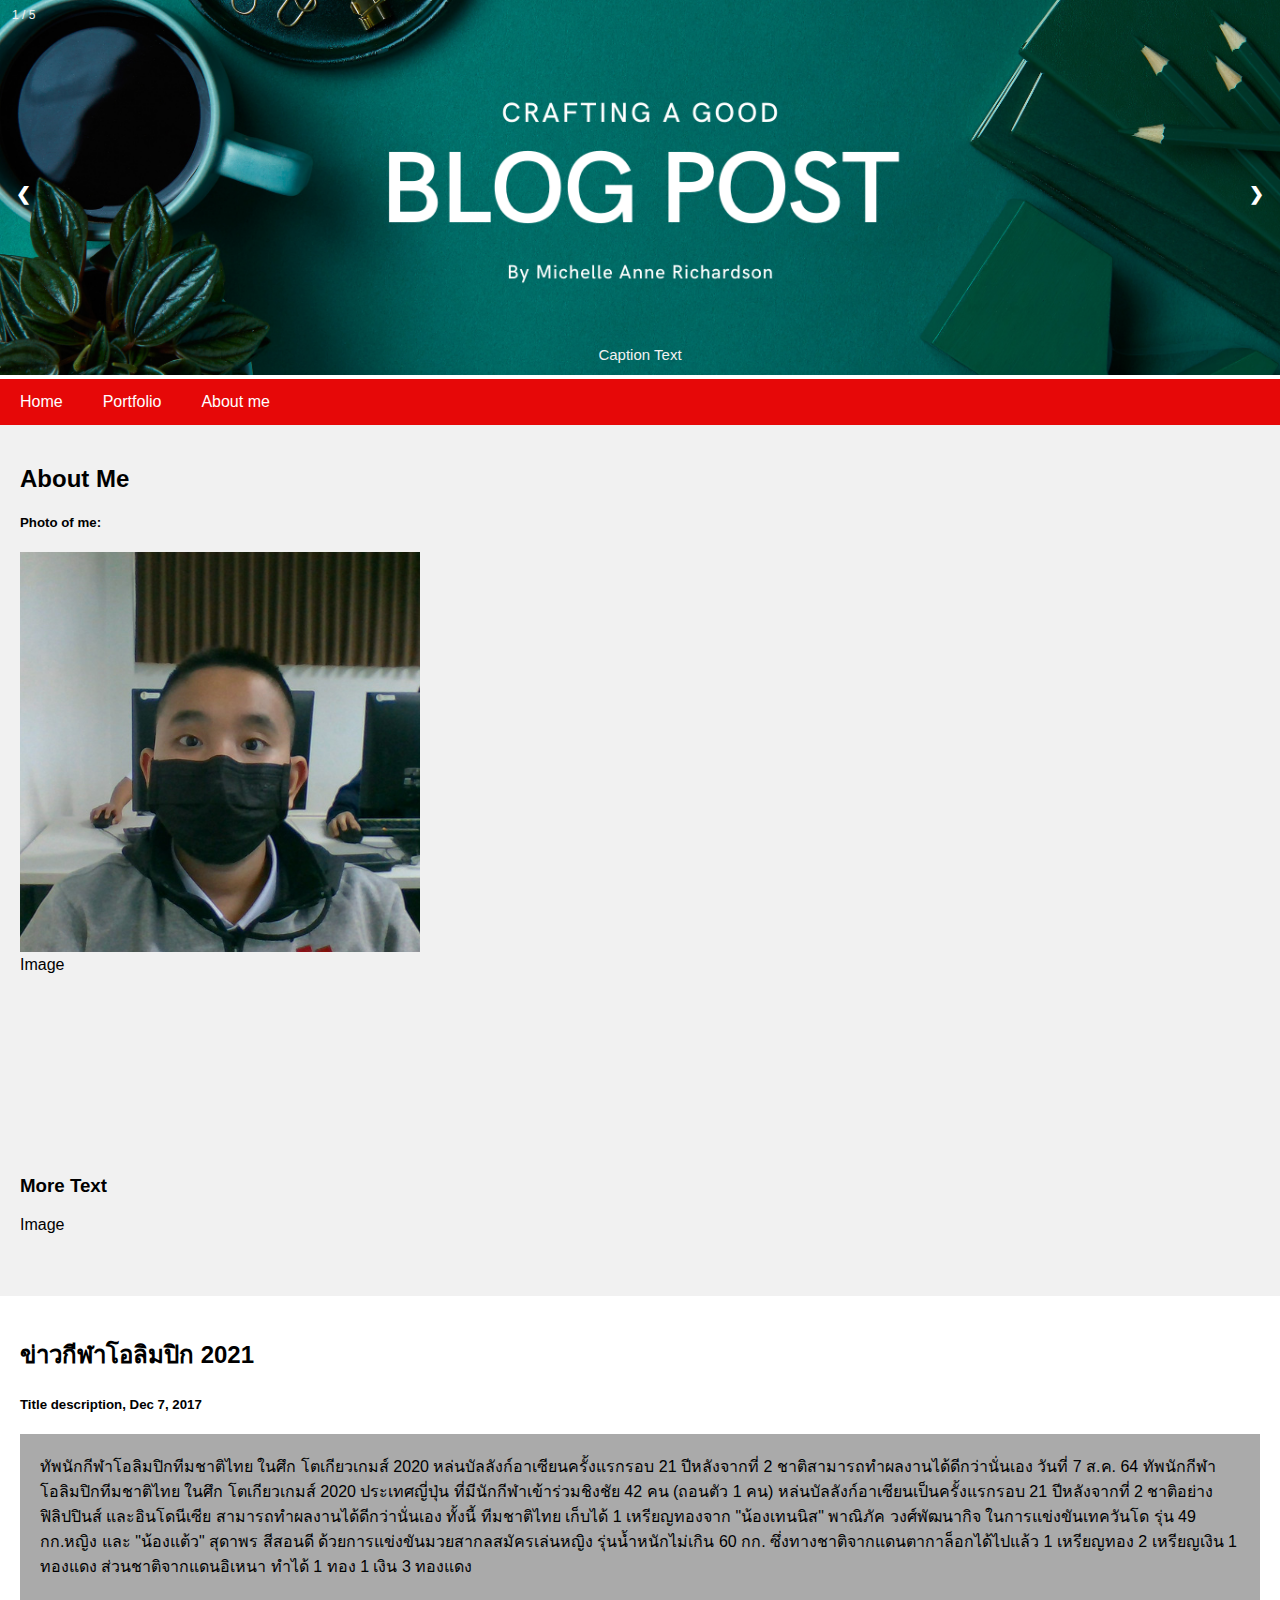
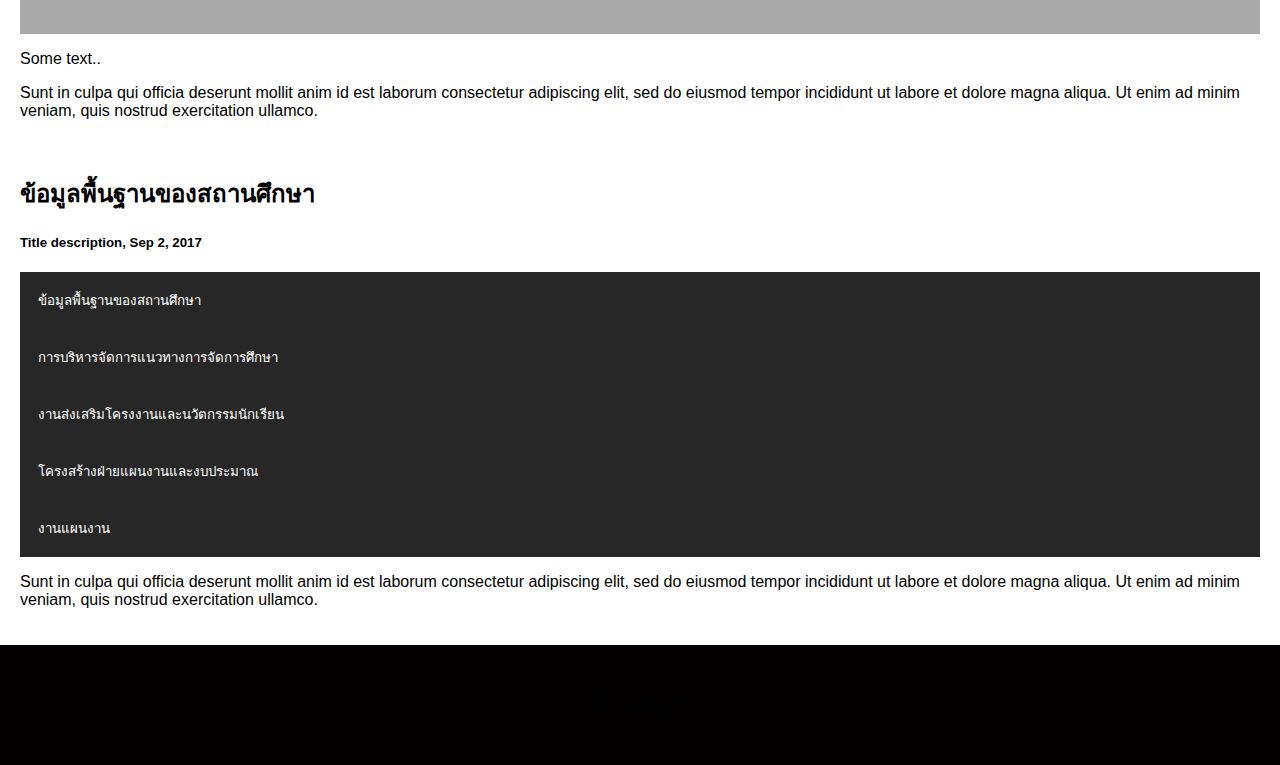
<file: index.html>
<!DOCTYPE html>
<html lang="en">
  <head>
    <title>My web</title>
    <meta charset="UTF-8" />
    <meta name="viewport" content="width=device-width, initial-scale=1" />
    <link rel="stylesheet" href="styles.css" />
    <link rel="accordion" href="Accordion.html"/>
  </head>
  <body>
    <!-- Slideshow container -->
<div class="slideshow-container">

  <!-- Full-width images with number and caption text -->
  <div class="mySlides fade">
    <div class="numbertext">1 / 5</div>
    <img src="images/header1.png" style="width:100%">
    <div class="text">Caption Text</div>
  </div>

  <div class="mySlides fade">
    <div class="numbertext">2 / 5</div>
    <img src="images/header2.png" style="width:100%">
    <div class="text">Caption Two</div>
  </div>

  <div class="mySlides fade">
    <div class="numbertext">3 / 5</div>
    <img src="images/header3.png" style="width:100%">
    <div class="text">Caption Three</div>
  </div>

  <div class="mySlides fade">
    <div class="numbertext">4 / 5</div>
    <img src="images/header4.png" style="width:100%">
    <div class="text">Caption Four</div>
  </div>

  <div class="mySlides fade">
    <div class="numbertext">5 / 5</div>
    <img src="images/header5.png" style="width:100%">
    <div class="text">Caption Five</div>
  </div>

  <!-- Next and previous buttons -->
  <a class="prev" onclick="plusSlides(-1)">&#10094;</a>
  <a class="next" onclick="plusSlides(1)">&#10095;</a>
</div>


<!-- The dots/circles --
<div style="text-align:center">
  <span class="dot" onclick="currentSlide(1)"></span>
  <span class="dot" onclick="currentSlide(2)"></span>
  <span class="dot" onclick="currentSlide(3)"></span>
</div>-->
<!---->
    <div class="navbar">
        <a href="index.html">Home</a>
        <a href="portfolio.html"> Portfolio</a>
        <a href="about.html"> About me</a>
    </div>
    <div class="row">
        <div class="side">
            <h2>About Me</h2>
            <h5>Photo of me:</h5>
            <img src="images/photo.png">
            <div class="about me" style="height:200px;">Image</div>
            <p></p>
            <h3>More Text</h3>
            <p></p>
            <div class="about me" style="height:60px;">Image</div>
        </div>
        <div class="main">
            <h2>ข่าวกีฬาโอลิมปิก 2021</h2>
            <h5>Title description, Dec 7, 2017</h5>
            <div class="fakeimg" style="height:200px;">ทัพนักกีฬาโอลิมปิกทีมชาติไทย ในศึก โตเกียวเกมส์ 2020 หล่นบัลลังก์อาเซียนครั้งแรกรอบ 21 ปีหลังจากที่ 2 ชาติสามารถทำผลงานได้ดีกว่านั่นเอง

              วันที่ 7 ส.ค. 64 ทัพนักกีฬาโอลิมปิกทีมชาติไทย ในศึก โตเกียวเกมส์ 2020 ประเทศญี่ปุ่น ที่มีนักกีฬาเข้าร่วมชิงชัย 42 คน (ถอนตัว 1 คน) หล่นบัลลังก์อาเซียนเป็นครั้งแรกรอบ 21 ปีหลังจากที่ 2 ชาติอย่าง ฟิลิปปินส์ และอินโดนีเซีย สามารถทำผลงานได้ดีกว่านั่นเอง
              
              ทั้งนี้ ทีมชาติไทย เก็บได้ 1 เหรียญทองจาก "น้องเทนนิส" พาณิภัค วงศ์พัฒนากิจ ในการแข่งขันเทควันโด รุ่น 49 กก.หญิง และ "น้องแต้ว" สุดาพร  สีสอนดี ด้วยการแข่งขันมวยสากลสมัครเล่นหญิง รุ่นน้ำหนักไม่เกิน 60 กก. ซึ่งทางชาติจากแดนตากาล็อกได้ไปแล้ว 1 เหรียญทอง 2 เหรียญเงิน 1 ทองแดง ส่วนชาติจากแดนอิเหนา ทำได้ 1 ทอง 1 เงิน 3 ทองแดง</div>
            <p>Some text..</p>
            <p>Sunt in culpa qui officia deserunt mollit anim id est laborum consectetur adipiscing elit, sed do eiusmod tempor incididunt ut labore et dolore magna aliqua. Ut enim ad minim veniam, quis nostrud exercitation ullamco.</p>
            <br>
            <h2>ข้อมูลพื้นฐานของสถานศึกษา</h2>
            <h5>Title description, Sep 2, 2017</h5>
               <!--step 1 add CSS-->
    <button class="accordion">ข้อมูลพื้นฐานของสถานศึกษา</button>
    <div class="panel">
      <p>ข้อมูลทั่วไป</p>

        <p>ที่ตั้ง</p>
        <p></p>โรงเรียนวิทยาศาสตร์จุฬาภรณราชวิทยาลัย พิษณุโลก รหัสโรงเรียน 1065360468 ตั้งอยู่เลขที่ 86 หมู่ที่ 4 ตำบลมะขามสูง อำเภอเมือง จังหวัดพิษณุโลก 65000 โทรศัพท์ 055-245-115 โทรสาร 055-245-115 อีเมล </p>
        <p></p>: pccpl@pccpl.ac.th เว็บไซต์  www.pccpl.ac.th มีพื้นที่ 83 ไร่ 3 งาน 81 ตารางวา เปิดสอนระดับชั้นมัธยมศึกษาปีที่ 1 – 6 เป็นลักษณะโรงเรียนอยู่ประจำทั้งหมด โดยรับนักเรียนจากจังหวัดในเขตพื้นที่บริการ </p>
        <p></p>ได้แก่ จังหวัดพิษณุโลก นครสวรรค์ พิจิตร กำแพงเพชร สุโขทัย เพชรบูรณ์ ตาก และอุตรดิตถ์</p>
        
        <p></p>ประวัติโรงเรียน</p>
        <p></p>โรงเรียนวิทยาศาสตร์จุฬาภรณราชวิทยาลัย พิษณุโลก เดิมชื่อ โรงเรียนจุฬาภรณราชวิทยาลัย พิษณุโลก เป็นโรงเรียนที่ก่อตั้งขึ้นตามโครงการโรงเรียนพระราชดำริและเฉลิมพระเกียรติสมเด็จพระเจ้าลูกเธอเจ้าฟ้า</p>
        <p></p> จุฬาภรณวลัยลักษณ์ อัครราชกุมารี ในวโรกาสที่ทรงเจริญพระชนมายุครบ 36 พรรษา เมื่อวันที่ 4 กรกฎาคม 2536 ได้รับการประกาศจัดตั้งจากกรมสามัญศึกษาเมื่อวันที่ 3 กุมภาพันธ์ 2538 มีนายสมพร ขุนลึก รักษาการในตำแหน่งครูใหญ่</p>
        
        <p> วันที่ 17 มกราคม 2539 สมเด็จพระเจ้าลูกเธอเจ้าฟ้าจุฬาภรณวลัยลักษณ์ อัครราชกุมารี ได้ทรงพระสุหร่ายเจิมแผ่นศิลาฤกษ์พระราชทานให้แก่โรงเรียนเพื่อประกอบพิธีวางศิลาฤกษ์ในวันที่ 19 มกราคม 2539 ณ ที่ตั้งในปัจจุบัน</p>
         
        <p></p>โรงเรียนมีการจัดการศึกษาแบบสหศึกษาในระดับมัธยมศึกษาตอนต้นและตอนปลาย เน้นด้านวิทยาศาสตร์ คณิตศาสตร์ ภาษาอังกฤษ เทคโนโลยีและสิ่งแวดล้อม เปิดรับนักเรียนในเขตจังหวัดพิษณุโลก นครสวรรค์ พิจิตร สุโขทัย</p>
        <p>เพชรบูรณ์ อุตรดิตถ์ กำแพงเพชร และตาก ปีการศึกษา 2539 เปิดรับนักเรียนรุ่นแรกเข้าศึกษาต่อในระดับชั้นมัธยมศึกษาปีที่ 1 และชั้นมัธยมศึกษาปีที่ 4 โดยใช้อาคารของสำนักงานการประถมศึกษาจังหวัดพิษณุโลกเป็นสถานที่เรียนชั่วคราว </p>
        <p>เนื่องจากสถานที่ตั้งในปัจจุบันอยู่ระหว่างการก่อสร้าง และได้ย้ายมายังสถานที่ตั้งปัจจุบัน ในปีการศึกษา 2540 โดยกรมสามัญศึกษาได้มีคำสั่งแต่งตั้งให้ นายสมพร ขุนพิลึก เป็นอาจารย์ใหญ่</p>
        
        <p></p>ในปีการศึกษา 2553 คณะรัฐมนตรีได้อนุมัติให้โรงเรียนจุฬาภรณราชวิทยาลัย เป็นโรงเรียนวิทยาศาสตร์ภูมิภาค (สำนักงานรัฐมนตรี 406/2553 มติ ครม. 25 พฤศจิกายน 2553) โดยเริ่มรับนักเรียนตามโครงการโรงเรียนวิทยาศาสตร์ภูมิภาคในปีการศึกษา </p>
        <p></p>2554 และเมื่อวันที่ 6 สิงหาคม 2561ตามประกาศของกระทรวงศึกษาธิการ โรงเรียนจุฬาภรณราชวิทยาลัย ทั้ง 12 แห่ง ได้รับพระราชทานพระอนุญาตจากสมเด็จพระเจ้าลูกเธอ เจ้าฟ้าจุฬาภรณวลัยลักษณ์ อัครราชกุมารี ให้เปลี่ยนชื่อ “โรงเรียนจุฬาภรณราชวิทยาลัย” เป็นชื่อ</p>
        <p>“โรงเรียนวิทยาศาสตร์จุฬาภรณราชวิทยาลัย” ต่อท้ายด้วยชื่อจังหวัดที่เป็นสถานที่ตั้งของโรงเรียน ดังนั้นจึงเปลี่ยนชื่อเป็น “โรงเรียนวิทยาศาสตร์จุฬาภรณราชวิทยาลัย พิษณุโลก” ปัจจุบัน นายสุริยา จันทิมา เป็นผู้อำนวยการโรงเรียน</p>
    </div>
    
    <button class="accordion">การบริหารจัดการแนวทางการจัดการศึกษา</button>
    <div class="panel">
    <p>ปรัชญาโรงเรียน</p>
    <p> “ปัญญายัตถัง วิปัสสะติ”(คนย่อมเห็นเนื้อความด้วยปัญญา) หมายถึง ปัญญาเกิดขึ้นด้วยเหตุ 3 ประการ</p>
    <p>  สุตมยปัญญา : ปัญญาสำเร็จได้ด้วยการฟัง</p>
    <p> จินตมยปัญญา : ปัญญาสำเร็จได้ด้วยการนึกคิด</p>
    <p> ภาวนามยปัญญา : ปัญญาสำเร็จได้ด้วยการฝึก</p>
        
    <p> คติพจน์</p>
    <p> คุณธรรมนำวิชาการ</p>
    
    <p>คำขวัญโรงเรียน</p>
    <p> รักษ์ศักดิ์ศรี มีคุณธรรม นำวิชาการ สืบสานงานพระราชดำริ</p>
        
        <p>นามเรียกขาน</p>
        <p> จุฬาลักษณ์</p>
       
        <p>สีประจำโรงเรียน</p>
        <p> น้ำเงิน - แสด</p>
        <p>สีน้ำเงิน หมายถึง สถาบันพระมหากษัตริย์</p>
        <p>สีแสด หมายถึง สีประจำวันประสูติของสมเด็จพระเจ้าน้องนางเธอ เจ้าฟ้าจุฬาภรณวลัยลักษณ์ อัครราชกุมารีกรมพระศรีสวางควัฒน วรขัตติยราชนารี คือ วันพฤหัสบดี</p>
        
        <p>วิสัยทัศน์ (Vision)</p>
        <p>ภายในปี พ.ศ.2567 โรงเรียนวิทยาศาสตร์จุฬาภรณราชวิทยาลัย พิษณุโลก เป็นโรงเรียนที่พัฒนานักเรียนให้มีจิตใจ บุคลิกลักษณะอันพึงประสงค์ และมีคุณภาพการศึกษาอยู่ในระดับเดียวกับโรงเรียนวิทยาศาสตร์ชั้นนำของนานาชาติ</p>
        
        <p>พันธกิจ (Mission)</p>
        <p>ด้านจิตใจ และบุคลิกลักษณะอันพึงประสงค์</p>
        <p>1. ปลูกฝังให้นักเรียนเห็นคุณค่าของตนเอง มีวินัยในตนเอง ปฏิบัติตามหลักธรรมของพระพุทธศาสนาหรือศาสนาที่ตนนับถือ มีคุณธรรมจริยธรรม มีบุคลิกภาพที่ดีและมีความเป็นผู้นำ</p>
        <p>2. ส่งเสริมการจัดกิจกรรมรักการเรียนรู้ การอ่าน การเขียน การค้นคว้า อย่างเป็นระบบ มีความรอบรู้ และบูรณาการความรู้ได้</p>
        <p>3. สร้างจิตสำนึกในเกียรติภูมิของความเป็นไทย มีความเข้าใจและภูมิใจในประวัติศาสตร์ของชาติ มีความรักและความภูมิใจในชาติบ้านเมืองและท้องถิ่น เป็นพลเมืองดียึดมั่นในการปกครองระบอบประชาธิปไตยอันมีพระมหากษัตริย์เป็นประมุข</p>
        <p>4. สร้างจิตสำนึกในการอนุรักษ์ภาษาไทย ศิลปวัฒนธรรมไทย ประเพณี และภูมิปัญญาไทย ตลอดจนอนุรักษ์ทรัพยากรธรรมชาติและสิ่งแวดล้อม มีเจตคติที่ดีต่อเพื่อนร่วมโลกและธรรมชาติ</p>
        <p></p>5. ปลูกฝังให้นักเรียนมีจิตมุ่งที่จะทำประโยชน์และสร้างสิ่งที่ดีงามให้กับสังคม มีความรับผิดชอบต่อสังคม ต้องการตอบแทนบ้านเมืองตามความสามารถของตนอย่างต่อเนื่อง</p>
        <p></p>6. ส่งเสริมให้นักเรียนมีสุขภาพอนามัยที่ดี รักการออกกำลังกาย รู้จักดูแลตนเองให้เข้มแข็งทั้งกายและใจ ด้านคุณภาพการศึกษาอยู่ในระดับเดียวกับโรงเรียนวิทยาศาสตร์ชั้นนำของนานาชาติ</p>
        <p></p>7. จัดหลักสูตรและการจัดการเรียนรู้ด้านคณิตศาสตร์และวิทยาศาสตร์อย่างลึกซึ้งในระดับเดียวกันกับนักเรียนของโรงเรียนวิทยาศาสตร์ชั้นนำของนานาชาติ</p>
        <p></p>8. จัดการเรียนการสอนที่เน้นกระบวนการคิดวิเคราะห์ สังเคราะห์ คิดริเริ่มสร้างสรรค์ มีจิตวิญญาณของความเป็นนักวิจัย นักประดิษฐ์ นักคิดค้นและนักพัฒนานวัตกรรมด้านคณิตศาสตร์ วิทยาศาสตร์และ </p>
        <p></p>เทคโนโลยีในระดับเดียวกับนักเรียนของโรงเรียนวิทยาศาสตร์ชั้นนำของนานาชาติ</p>
        <p></p>9. จัดกระบวนการเรียนรู้ให้มีความรู้และทักษะการใช้ภาษาต่างประเทศและเทคโนโลยีสารสนเทศได้อย่าง มีประสิทธิภาพในระดับเดียวกันกับนักเรียนของโรงเรียนวิทยาศาสตร์ชั้นนำของนานาชาติ</p>
        <p></p>10. พัฒนาครูและบุคลากรทางการศึกษาในการจัดการศึกษาสำหรับนักเรียนที่มีความสามารถพิเศษ ด้านคณิตศาสตร์ วิทยาศาสตร์ และเทคโนโลยี</p>
        <p> 11. พัฒนาระบบสนับสนุน การบริหารจัดการและภาคีเครือข่าย</p>
        
        <p></p>เป้าประสงค์ (Goals)</p>
        <p> 1. เพื่อให้นักเรียนเห็นคุณค่าของตนเอง มีวินัยในตนเอง ปฏิบัติตามหลักธรรมของพระพุทธศาสนาหรือ ศาสนาที่ตนนับถือ มีคุณธรรมจริยธรรม มีบุคลิกภาพที่ดีและมีความเป็นผู้นำ</p>
        <p></p>2. เพื่อให้นักเรียนรักการเรียนรู้ การอ่าน การเขียน การค้นคว้า อย่างเป็นระบบ มีความรอบรู้และบูรณาการความรู้ได้
        <p></p>3. เพื่อให้นักเรียนมีจิตสำนึกในเกียรติภูมิของความเป็นไทย มีความเข้าใจและภูมิใจในประวัติศาสตร์ของชาติ มีความรักและความภูมิใจในชาติบ้านเมืองและท้องถิ่น เป็นพลเมืองดียึดมั่นในการปกครองระบอบประชาธิปไตยอันมีพระมหากษัตริย์เป็นประมุข</p>
        <p></p>4. เพื่อให้นักเรียนมีจิตสำนึกในการอนุรักษ์ภาษาไทย ศิลปวัฒนธรรมไทย ประเพณี และภูมิปัญญาไทย ตลอดจนอนุรักษ์ทรัพยากรธรรมชาติและสิ่งแวดล้อม มีเจตคติที่ดีต่อเพื่อนร่วมโลกและธรรมชาติ</p>
        <p> 5. เพื่อให้นักเรียนมีจิตมุ่งที่จะทำประโยชน์และสร้างสิ่งที่ดีงามให้กับสังคม มีความรับผิดชอบต่อสังคมต้องการตอบแทนบ้านเมืองตามความสามารถของตนอย่างต่อเนื่อง</p>
        <p></p>6. เพื่อให้นักเรียนมีสุขภาพอนามัยที่ดี รักการออกกำลังกาย รู้จักดูแลตนเองให้เข้มแข็งทั้งกาย และใจ</p>
        <p></p>7. เพื่อให้มีหลักสูตรและการจัดการเรียนรู้ด้านคณิตศาสตร์และวิทยาศาสตร์อย่างลึกซึ้งในระดับเดียวกัน กับนักเรียนของโรงเรียนวิทยาศาสตร์ชั้นนำของนานาชาติ</p>
        <p></p>8. เพื่อให้มีการจัดการเรียนการสอนที่เน้นกระบวนการคิดวิเคราะห์ สังเคราะห์ คิดริเริ่มสร้างสรรค์ มีจิตวิญญาณของความเป็นนักวิจัย นักประดิษฐ์ นักคิดค้นและนักพัฒนานวัตกรรมด้านคณิตศาสตร์ </p>
        <p></p>วิทยาศาสตร์และเทคโนโลยีในระดับเดียวกับนักเรียนของโรงเรียนวิทยาศาสตร์ชั้นนำของนานาชาติ</p>
        <p> 9. เพื่อให้มีการจัดกระบวนการเรียนรู้ให้มีความรู้และทักษะการใช้ภาษาต่างประเทศและเทคโนโลยีสารสนเทศได้อย่างมีประสิทธิภาพในระดับเดียวกันกับนักเรียนของโรงเรียนวิทยาศาสตร์ชั้นนำของนานาชาติ</p>
        <p></p>10. เพื่อพัฒนาครูและบุคลากรทางการศึกษาในการจัดการศึกษาสำหรับนักเรียนที่มีความสามารถพิเศษด้านคณิตศาสตร์ วิทยาศาสตร์ และเทคโนโลยี</p>
        <p> 11. เพื่อพัฒนาระบบสนับสนุน การบริหารจัดการและภาคีเครือข่าย</p>
        
        <p></p>ค่านิยมองค์กร PCSHSP</p>
        <p></p>P : Professionality มืออาชีพ</p>
        <p> C : Collaboration ประสานความร่วมมือ</p>
        <p></p>S : Smart ความสง่างาม/ทันสมัย</p>
        <p></p>H : Head Hand Health Heart บูรณาการสติปัญญา นำพาปฏิบัติ สมรรถนะแข็งแรง มีแรงบันดาลใจ</p>
        <p></p>S : Sharing เอื้ออาทรแบ่งปัน</p>
        <p></p>P : Phitsanulok พิษณุโลก</p>
    
        <p> อัตลักษณ์ (Identity)</p>
        <p> นักวิจัย นักประดิษฐ์ และมีภาวะผู้นำ</p>
        
        <p> เอกลักษณ์ (Uniqueness)</p>
        <p>  แหล่งเรียนรู้ด้านวิทยาศาสตร์และเทคโนโลยี เพื่อพัฒนาผู้เรียนและบริการชุมชน (ตามวิถีปรัชญาของเศรษฐกิจพอเพียง)</p>
        <p>  ความหมาย โรงเรียนให้การบริการแหล่งเรียนรู้ด้านวิทยาศาสตร์และเทคโนโลยี สำหรับผู้เรียนในเขตพื้นที่บริการและชุมชน ตามวิถีปรัชญาของเศรษฐกิจพอเพียง</p>
        
        <p>  ข้อมูลสภาพชุมชนโดยรวม</p>
        <p>   โรงเรียนวิทยาศาสตร์จุฬาภรณราชวิทยาลัย พิษณุโลก อยู่ในเขตองค์การบริหารส่วนมะขามสูง อำเภอเมือง จังหวัดพิษณุโลก ห่างจากตัวจังหวัดประมาณ 15 กิโลเมตร โรงเรียนอยู่ใกล้ถนนหลักการคมนาคมจึงสะดวก </p>
        <p>    และมีสถานที่ราชการอยู่ใกล้บริเวณโรงเรียน เช่น ศูนย์อนามัยเขต 2 พิษณุโลก สถาบันพัฒนาฝีมือแรงงานพิษณุโลก ตำรวจภูธรภาค 6 ป.ป.ส.ภาค 6 พิษณุโลก ป.ป.ช.พิษณุโลก อบต.มะขามสูง ศูนย์บริการวิชาการที่ 10 (พิษณุโลก) </p>
        <p>   กระทรวงพลังงาน ประชากรรอบ ๆ บริเวณโรงเรียนส่วนใหญ่ประกอบอาชีพรับจ้างและเกษตรกรรม</p>
    </div>
    
    <button class="accordion">งานส่งเสริมโครงงานและนวัตกรรมนักเรียน</button>
    <div class="panel">
      <p>มีวัตถุประสงค์ </p>
      <p></p>  1. ส่งเสริมกิจกรรมเพื่อพัฒนาทักษะการคิดขั้นสูง ความสามารถในการคิดวิเคราะห์ คิดอย่างมีวิจารณญาณ อภิปรายแลกเปลี่ยนความคิดเห็นและการแก้ปัญหาด้วยการทำวิจัยหรือสร้างนวัตกรรม</p>

      <p></p>  2. ส่งเสริมให้ผู้เรียนสามารถบูรณาการความรู้ ความเข้าใจและทักษะที่ได้รับการฝึกฝนจากกระบวนการจัดการเรียนรู้ไปคิดแก้ปัญหา พัฒนานวัตกรรม สร้างสรรค์ผลงานด้านโครงงานตามความถนัดและความสนใจ</p>

      <p>3.ส่งเสริมศักยภาพของนักเรียนโดยการเปิดโอกาสให้นักเรียนได้ทำงานร่วมกับนักวิจัย ได้ร่วมแลกเปลี่ยนเรียนรู้กับผู้เชี่ยวชาญจากมหาวิทยาลัยพี่เลี้ยง สถาบันทางวิทยาศาสตร์และหน่วยงานภายนอก</p> 
      <p>ทั้งในรูปแบบการฝึกประสบการณ์ระยะสั้น การทำวิจัยร่วม การขอคำปรึกษา และการร่วมแสดงความเห็น วิพากษ์ผลงานเพื่อการปรับปรุงพัฒนา</p>

      <p>4.เพื่อเปิดโอกาสให้นักเรียนได้แลกเปลี่ยนเรียนรู้และนำเสนอผลงาน ประสบการณ์ด้านวิทยาศาสตร์และเทคโนโลยีด้วยกิจกรรมเข้าร่วมแข่งขันบนเวทีของหน่วยงานต่าง ๆ ทั้งในและต่างประเทศ

        <p>5.เพื่อสร้างเสริมบรรยากาศสู่การเป็นนักวิจัยนักประดิษฐ์ นักคิดค้น และนักพัฒนานวัตกรรมด้วยแหล่งเรียนรู้และนิทรรศการเกี่ยวกับโครงงานและนวัตกรรม</p>
    </div>

    <button class="accordion">โครงสร้างฝ่ายแผนงานและงบประมาณ</button>
    <div class="panel">
      <p>1.งานสำนักงานฝ่ายแผนงานและงบประมาณ</p>

        <p>      2. งานแผนงาน</p>
        
          <p>    3. งานประกันคุณภาพการศึกษา</p>
        
            <p>   4. งานควบคุมภายใน</p>
        
              <p>5. งานพัสดุ</p>
        
                <p>6. งานเอกสารการพิมพ์</p>
        
                  <p> 7. งานสวัสดิการและบุคลากร</p>
        
                    <p> 8. งานการเงิน/บัญชี</p>
    </div>

    <button class="accordion">งานแผนงาน</button>
    <div class="panel">
      <p>คุณครูสามารถดาวโหลดแบบฟอร์มได้แล้ว

        แบบรายงานสรุปผลการดำเนินกิจกรรม ประจำภาคเรียนที่ 1 (ไตรมาส 3-4 ปีงบประมาณ 2563)
        
        แบบรายงานสรุปผลการดำเนินกิจกรรม ประจำภาคเรียนที่ 2 (ไตรมาส 1-2 ปีงบประมาณ 2564)
        
        หมายเหตุ  เอกสารต่างๆ คุณครูสามารถดาวโหลดหรือเข้าไปดูข้อมูลได้จากลิงค์ที่อยู่ด้านล่างตามหัวข้อ
        
        ลิงค์แบบฟอร์มติดตามการส่งรายงานสรุปผลการดำเนินกิจกรรม ประจำภาคเรียนที่ 1 และ 2 ปีการศึกษา 2563
        
        คุณครูสามารถเข้าไปตรวจสอบโครงการที่ครูต้องทำรายงานส่งได้ตามลิงค์ข้างต้น โดยสามารถเลือกภาคเรียนที่ต้องการตรวจสอบได้โดยการ double click เข้าไป 
        
        ลิงค์ส่งแบบรายงานสรุปผลการดำเนินกิจกรรม ประจำภาคเรียนที่ 1 และ 2 ปีการศึกษา 2563
        
         ให้คุณครูเข้าไปตามลิงค์ เลือกภาคเรียนที่ต้องการส่งโดย double click เข้าไป 
        
         เลือก + เพิ่ม เพื่อส่งไฟล์ที่ต้องการ  (ขอความกรุณาคุณครูส่งทั้งไฟล์ pdf และ ไฟล์ word)
        
        เมื่อคุณครูส่งไฟล์แล้ว ให้ย้อนไปใส่ / ในช่องส่งสรุปในแบบฟอร์มติดตามการส่งรายงานสรุปผลการดำเนินกิจกรรมในภาคเรียนนั้นๆ หรือแจ้งน้องเฟิร์น เจ้าหน้าที่งานแผนงานให้ทราบอีกครั้ง   </p>
    </div>
    <!--step 2 add STYLE-->
    <style>
        /* Style the buttons that are used to open and close the accordion panel */
.accordion {
  background-color: rgb(39, 39, 39);
  color: rgb(255, 255, 255);
  cursor: pointer;
  padding: 18px;
  width: 100%;
  text-align: left;
  border: none;
  outline: none;
  transition: 0.4s;
}

/* Add a background color to the button if it is clicked on (add the .active class with JS), and when you move the mouse over it (hover) */
.active, .accordion:hover {
  background-color: rgb(55, 0, 255);
}

/* Style the accordion panel. Note: hidden by default */
.panel {
  padding: 0 18px;
  background-color: rgba(0, 0, 0, 0);
  display: none;
  overflow: hidden;
}
    </style>

    <!--step 3 add SCRIPT-->
    <script>
        var acc = document.getElementsByClassName("accordion");
var i;

for (i = 0; i < acc.length; i++) {
  acc[i].addEventListener("click", function() {
    /* Toggle between adding and removing the "active" class,
    to highlight the button that controls the panel */
    this.classList.toggle("active");

    /* Toggle between hiding and showing the active panel */
    var panel = this.nextElementSibling;
    if (panel.style.display === "block") {
      panel.style.display = "none";
    } else {
      panel.style.display = "block";
    }
  });
}
    </script>
 
              
            <p>Sunt in culpa qui officia deserunt mollit anim id est laborum consectetur adipiscing elit, sed do eiusmod tempor incididunt ut labore et dolore magna aliqua. Ut enim ad minim veniam, quis nostrud exercitation ullamco.</p>
        </div>
    </div>
    <div class="footer">
        <h1>Footer</h1>
    </div>
    <script>
      var slideIndex = 1;
showSlides(slideIndex);

// Next/previous controls
function plusSlides(n) {
  showSlides(slideIndex += n);
}

// Thumbnail image controls
function currentSlide(n) {
  showSlides(slideIndex = n);
}

function showSlides(n) {
  var i;
  var slides = document.getElementsByClassName("mySlides");
  var dots = document.getElementsByClassName("dot");
  if (n > slides.length) {slideIndex = 1}
  if (n < 1) {slideIndex = slides.length}
  for (i = 0; i < slides.length; i++) {
      slides[i].style.display = "none";
  }
  for (i = 0; i < dots.length; i++) {
      dots[i].className = dots[i].className.replace(" active", "");
  }
  slides[slideIndex-1].style.display = "block";
  dots[slideIndex-1].className += " active";
}
    </script>
  </body>
</html>
</file>
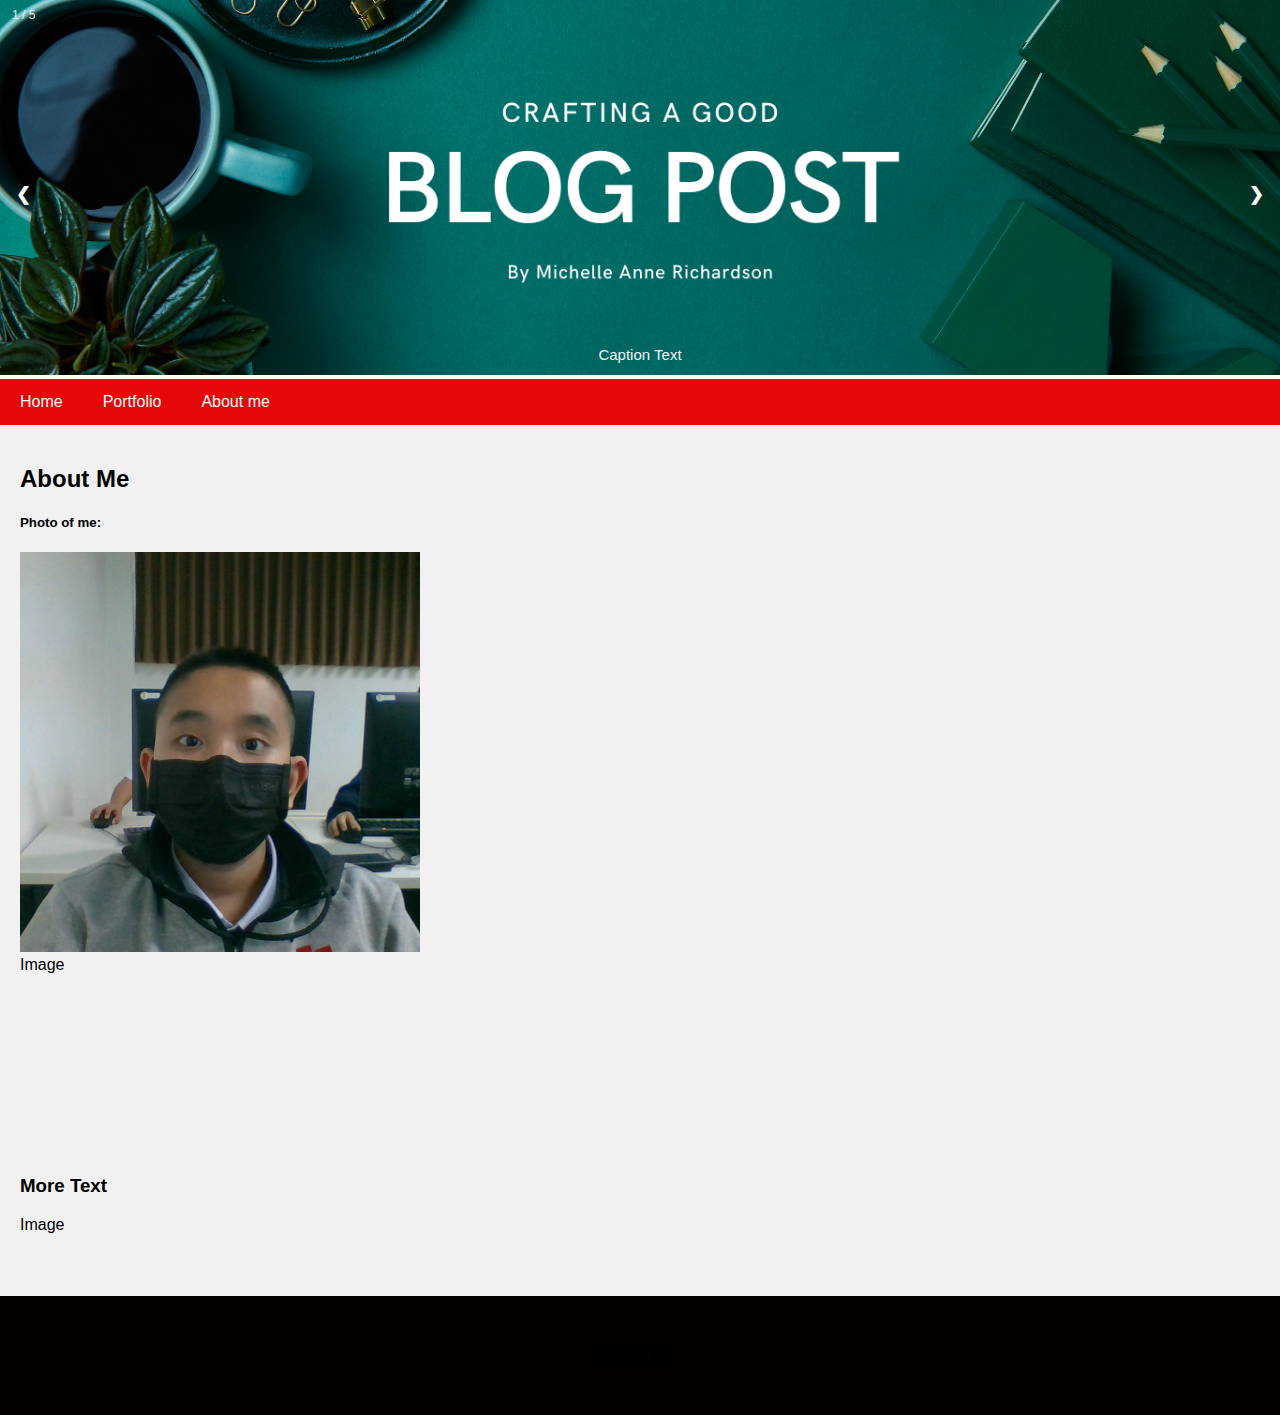
<file: about.html>
<!DOCTYPE html>
<html lang="en">
  <head>
    <title>Page Title</title>
    <meta charset="UTF-8" />
    <meta name="viewport" content="width=device-width, initial-scale=1" />
    <link rel="stylesheet" href="styles.css" />
  </head>
  <body>
    <!-- Slideshow container -->
<div class="slideshow-container">


  <!-- Full-width images with number and caption text -->
  <div class="mySlides fade">
    <div class="numbertext">1 / 5</div>
    <img src="images/header1.png" style="width:100%">
    <div class="text">Caption Text</div>
  </div>

  <div class="mySlides fade">
    <div class="numbertext">2 / 5</div>
    <img src="images/header2.png" style="width:100%">
    <div class="text">Caption Two</div>
  </div>

  <div class="mySlides fade">
    <div class="numbertext">3 / 5</div>
    <img src="images/header3.png" style="width:100%">
    <div class="text">Caption Three</div>
  </div>

  <div class="mySlides fade">
    <div class="numbertext">4 / 5</div>
    <img src="images/header4.png" style="width:100%">
    <div class="text">Caption Four</div>
  </div>

  <div class="mySlides fade">
    <div class="numbertext">5 / 5</div>
    <img src="images/header5.png" style="width:100%">
    <div class="text">Caption Five</div>
  </div>

    <!-- Next and previous buttons -->
    <a class="prev" onclick="plusSlides(-1)">&#10094;</a>
    <a class="next" onclick="plusSlides(1)">&#10095;</a>
  </div>
  
<!-- The dots/circles --
<div style="text-align:center">
  <span class="dot" onclick="currentSlide(1)"></span>
  <span class="dot" onclick="currentSlide(2)"></span>
  <span class="dot" onclick="currentSlide(3)"></span>
</div>-->
<!---->
    <div class="navbar">
      <a href="index.html">Home</a>
      <a href="portfolio.html"> Portfolio</a>
      <a href="about.html"> About me</a>
    </div>
    <div class="row">
        <div class="side">
            <h2>About Me</h2>
            <h5>Photo of me:</h5>
            <img src="images/photo.png">
            <div class="about me" style="height:200px;">Image</div>
            <p></p>
            <h3>More Text</h3>
            <p></p>
            <div class="about me" style="height:60px;">Image</div>
        </div>
    </div>
    <div class="footer">
        <h1>Footer</h1>
    </div>
    <script>
      var slideIndex = 1;
showSlides(slideIndex);

// Next/previous controls
function plusSlides(n) {
  showSlides(slideIndex += n);
}

// Thumbnail image controls
function currentSlide(n) {
  showSlides(slideIndex = n);
}

function showSlides(n) {
  var i;
  var slides = document.getElementsByClassName("mySlides");
  var dots = document.getElementsByClassName("dot");
  if (n > slides.length) {slideIndex = 1}
  if (n < 1) {slideIndex = slides.length}
  for (i = 0; i < slides.length; i++) {
      slides[i].style.display = "none";
  }
  for (i = 0; i < dots.length; i++) {
      dots[i].className = dots[i].className.replace(" active", "");
  }
  slides[slideIndex-1].style.display = "block";
  dots[slideIndex-1].className += " active";
}
    </script>
  </body>
</html>
</file>
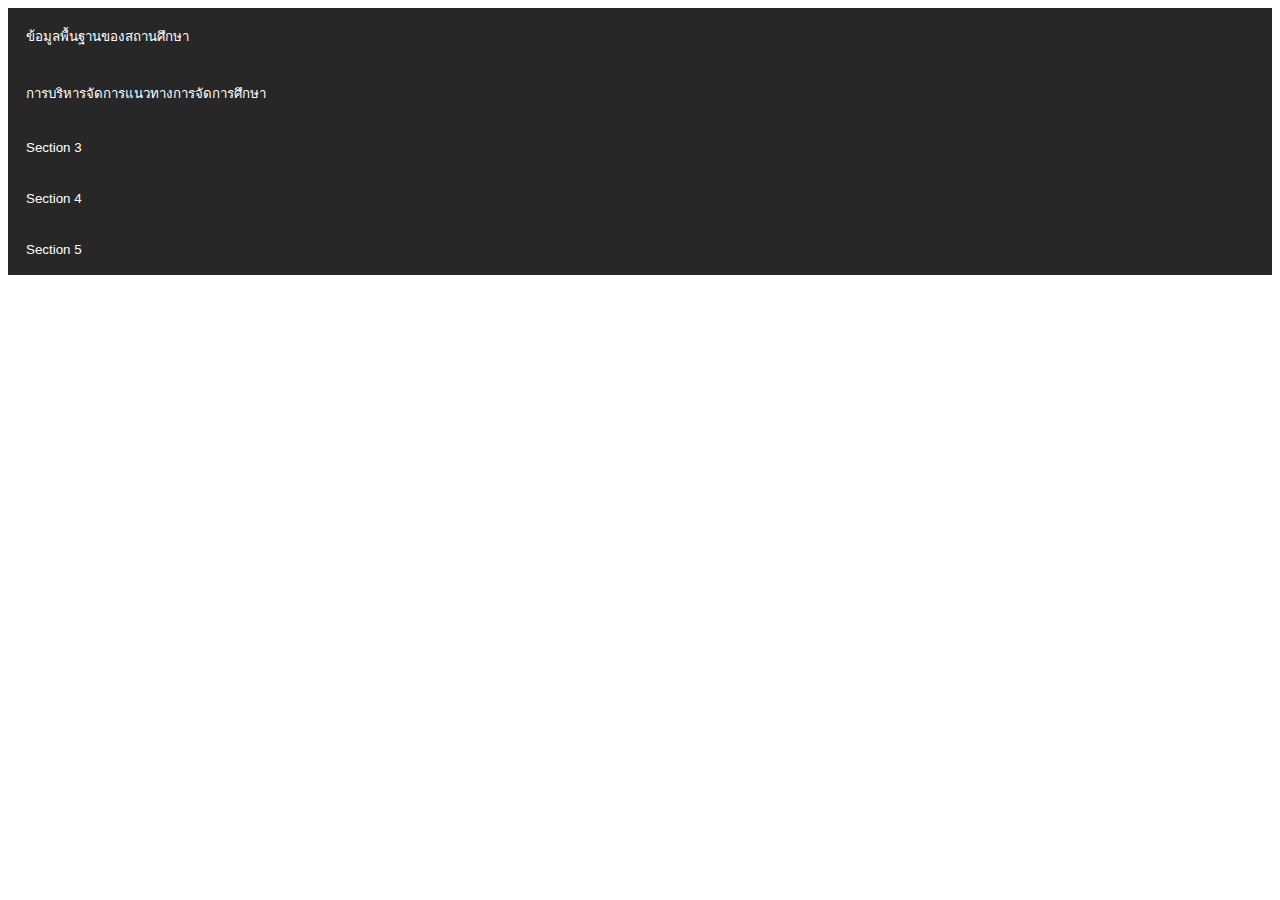
<file: Accordion.html>
<!DOCTYPE html>
<html>
<head>
<meta name="viewport" content="width=device-width, initial-scale=1">
</head>
<body>
    <!--step 1 add CSS-->
    <button class="accordion">ข้อมูลพื้นฐานของสถานศึกษา</button>
    <div class="panel">
      <p>ข้อมูลทั่วไป</p>

        <p>ที่ตั้ง</p>
        <p></p>โรงเรียนวิทยาศาสตร์จุฬาภรณราชวิทยาลัย พิษณุโลก รหัสโรงเรียน 1065360468 ตั้งอยู่เลขที่ 86 หมู่ที่ 4 ตำบลมะขามสูง อำเภอเมือง จังหวัดพิษณุโลก 65000 โทรศัพท์ 055-245-115 โทรสาร 055-245-115 อีเมล </p>
        <p></p>: pccpl@pccpl.ac.th เว็บไซต์  www.pccpl.ac.th มีพื้นที่ 83 ไร่ 3 งาน 81 ตารางวา เปิดสอนระดับชั้นมัธยมศึกษาปีที่ 1 – 6 เป็นลักษณะโรงเรียนอยู่ประจำทั้งหมด โดยรับนักเรียนจากจังหวัดในเขตพื้นที่บริการ </p>
        <p></p>ได้แก่ จังหวัดพิษณุโลก นครสวรรค์ พิจิตร กำแพงเพชร สุโขทัย เพชรบูรณ์ ตาก และอุตรดิตถ์</p>
        
        <p></p>ประวัติโรงเรียน</p>
        <p></p>โรงเรียนวิทยาศาสตร์จุฬาภรณราชวิทยาลัย พิษณุโลก เดิมชื่อ โรงเรียนจุฬาภรณราชวิทยาลัย พิษณุโลก เป็นโรงเรียนที่ก่อตั้งขึ้นตามโครงการโรงเรียนพระราชดำริและเฉลิมพระเกียรติสมเด็จพระเจ้าลูกเธอเจ้าฟ้า</p>
        <p></p> จุฬาภรณวลัยลักษณ์ อัครราชกุมารี ในวโรกาสที่ทรงเจริญพระชนมายุครบ 36 พรรษา เมื่อวันที่ 4 กรกฎาคม 2536 ได้รับการประกาศจัดตั้งจากกรมสามัญศึกษาเมื่อวันที่ 3 กุมภาพันธ์ 2538 มีนายสมพร ขุนลึก รักษาการในตำแหน่งครูใหญ่</p>
        
        <p> วันที่ 17 มกราคม 2539 สมเด็จพระเจ้าลูกเธอเจ้าฟ้าจุฬาภรณวลัยลักษณ์ อัครราชกุมารี ได้ทรงพระสุหร่ายเจิมแผ่นศิลาฤกษ์พระราชทานให้แก่โรงเรียนเพื่อประกอบพิธีวางศิลาฤกษ์ในวันที่ 19 มกราคม 2539 ณ ที่ตั้งในปัจจุบัน</p>
         
        <p></p>โรงเรียนมีการจัดการศึกษาแบบสหศึกษาในระดับมัธยมศึกษาตอนต้นและตอนปลาย เน้นด้านวิทยาศาสตร์ คณิตศาสตร์ ภาษาอังกฤษ เทคโนโลยีและสิ่งแวดล้อม เปิดรับนักเรียนในเขตจังหวัดพิษณุโลก นครสวรรค์ พิจิตร สุโขทัย</p>
        <p>เพชรบูรณ์ อุตรดิตถ์ กำแพงเพชร และตาก ปีการศึกษา 2539 เปิดรับนักเรียนรุ่นแรกเข้าศึกษาต่อในระดับชั้นมัธยมศึกษาปีที่ 1 และชั้นมัธยมศึกษาปีที่ 4 โดยใช้อาคารของสำนักงานการประถมศึกษาจังหวัดพิษณุโลกเป็นสถานที่เรียนชั่วคราว </p>
        <p>เนื่องจากสถานที่ตั้งในปัจจุบันอยู่ระหว่างการก่อสร้าง และได้ย้ายมายังสถานที่ตั้งปัจจุบัน ในปีการศึกษา 2540 โดยกรมสามัญศึกษาได้มีคำสั่งแต่งตั้งให้ นายสมพร ขุนพิลึก เป็นอาจารย์ใหญ่</p>
        
        <p></p>ในปีการศึกษา 2553 คณะรัฐมนตรีได้อนุมัติให้โรงเรียนจุฬาภรณราชวิทยาลัย เป็นโรงเรียนวิทยาศาสตร์ภูมิภาค (สำนักงานรัฐมนตรี 406/2553 มติ ครม. 25 พฤศจิกายน 2553) โดยเริ่มรับนักเรียนตามโครงการโรงเรียนวิทยาศาสตร์ภูมิภาคในปีการศึกษา </p>
        <p></p>2554 และเมื่อวันที่ 6 สิงหาคม 2561ตามประกาศของกระทรวงศึกษาธิการ โรงเรียนจุฬาภรณราชวิทยาลัย ทั้ง 12 แห่ง ได้รับพระราชทานพระอนุญาตจากสมเด็จพระเจ้าลูกเธอ เจ้าฟ้าจุฬาภรณวลัยลักษณ์ อัครราชกุมารี ให้เปลี่ยนชื่อ “โรงเรียนจุฬาภรณราชวิทยาลัย” เป็นชื่อ</p>
        <p>“โรงเรียนวิทยาศาสตร์จุฬาภรณราชวิทยาลัย” ต่อท้ายด้วยชื่อจังหวัดที่เป็นสถานที่ตั้งของโรงเรียน ดังนั้นจึงเปลี่ยนชื่อเป็น “โรงเรียนวิทยาศาสตร์จุฬาภรณราชวิทยาลัย พิษณุโลก” ปัจจุบัน นายสุริยา จันทิมา เป็นผู้อำนวยการโรงเรียน</p>
    </div>
    
    <button class="accordion">การบริหารจัดการแนวทางการจัดการศึกษา</button>
    <div class="panel">
    <p>ปรัชญาโรงเรียน</p>
    <p> “ปัญญายัตถัง วิปัสสะติ”(คนย่อมเห็นเนื้อความด้วยปัญญา) หมายถึง ปัญญาเกิดขึ้นด้วยเหตุ 3 ประการ</p>
    <p>  สุตมยปัญญา : ปัญญาสำเร็จได้ด้วยการฟัง</p>
    <p> จินตมยปัญญา : ปัญญาสำเร็จได้ด้วยการนึกคิด</p>
    <p> ภาวนามยปัญญา : ปัญญาสำเร็จได้ด้วยการฝึก</p>
        
    <p> คติพจน์</p>
    <p> คุณธรรมนำวิชาการ</p>
    
    <p>คำขวัญโรงเรียน</p>
    <p> รักษ์ศักดิ์ศรี มีคุณธรรม นำวิชาการ สืบสานงานพระราชดำริ</p>
        
        <p>นามเรียกขาน</p>
        <p> จุฬาลักษณ์</p>
       
        <p>สีประจำโรงเรียน</p>
        <p> น้ำเงิน - แสด</p>
        <p>สีน้ำเงิน หมายถึง สถาบันพระมหากษัตริย์</p>
        <p>สีแสด หมายถึง สีประจำวันประสูติของสมเด็จพระเจ้าน้องนางเธอ เจ้าฟ้าจุฬาภรณวลัยลักษณ์ อัครราชกุมารีกรมพระศรีสวางควัฒน วรขัตติยราชนารี คือ วันพฤหัสบดี</p>
        
        <p>วิสัยทัศน์ (Vision)</p>
        <p>ภายในปี พ.ศ.2567 โรงเรียนวิทยาศาสตร์จุฬาภรณราชวิทยาลัย พิษณุโลก เป็นโรงเรียนที่พัฒนานักเรียนให้มีจิตใจ บุคลิกลักษณะอันพึงประสงค์ และมีคุณภาพการศึกษาอยู่ในระดับเดียวกับโรงเรียนวิทยาศาสตร์ชั้นนำของนานาชาติ</p>
        
        <p>พันธกิจ (Mission)</p>
        <p>ด้านจิตใจ และบุคลิกลักษณะอันพึงประสงค์</p>
        <p>1. ปลูกฝังให้นักเรียนเห็นคุณค่าของตนเอง มีวินัยในตนเอง ปฏิบัติตามหลักธรรมของพระพุทธศาสนาหรือศาสนาที่ตนนับถือ มีคุณธรรมจริยธรรม มีบุคลิกภาพที่ดีและมีความเป็นผู้นำ</p>
        <p>2. ส่งเสริมการจัดกิจกรรมรักการเรียนรู้ การอ่าน การเขียน การค้นคว้า อย่างเป็นระบบ มีความรอบรู้ และบูรณาการความรู้ได้</p>
        <p>3. สร้างจิตสำนึกในเกียรติภูมิของความเป็นไทย มีความเข้าใจและภูมิใจในประวัติศาสตร์ของชาติ มีความรักและความภูมิใจในชาติบ้านเมืองและท้องถิ่น เป็นพลเมืองดียึดมั่นในการปกครองระบอบประชาธิปไตยอันมีพระมหากษัตริย์เป็นประมุข</p>
        <p>4. สร้างจิตสำนึกในการอนุรักษ์ภาษาไทย ศิลปวัฒนธรรมไทย ประเพณี และภูมิปัญญาไทย ตลอดจนอนุรักษ์ทรัพยากรธรรมชาติและสิ่งแวดล้อม มีเจตคติที่ดีต่อเพื่อนร่วมโลกและธรรมชาติ</p>
        <p></p>5. ปลูกฝังให้นักเรียนมีจิตมุ่งที่จะทำประโยชน์และสร้างสิ่งที่ดีงามให้กับสังคม มีความรับผิดชอบต่อสังคม ต้องการตอบแทนบ้านเมืองตามความสามารถของตนอย่างต่อเนื่อง</p>
        <p></p>6. ส่งเสริมให้นักเรียนมีสุขภาพอนามัยที่ดี รักการออกกำลังกาย รู้จักดูแลตนเองให้เข้มแข็งทั้งกายและใจ ด้านคุณภาพการศึกษาอยู่ในระดับเดียวกับโรงเรียนวิทยาศาสตร์ชั้นนำของนานาชาติ</p>
        <p></p>7. จัดหลักสูตรและการจัดการเรียนรู้ด้านคณิตศาสตร์และวิทยาศาสตร์อย่างลึกซึ้งในระดับเดียวกันกับนักเรียนของโรงเรียนวิทยาศาสตร์ชั้นนำของนานาชาติ</p>
        <p></p>8. จัดการเรียนการสอนที่เน้นกระบวนการคิดวิเคราะห์ สังเคราะห์ คิดริเริ่มสร้างสรรค์ มีจิตวิญญาณของความเป็นนักวิจัย นักประดิษฐ์ นักคิดค้นและนักพัฒนานวัตกรรมด้านคณิตศาสตร์ วิทยาศาสตร์และ </p>
        <p></p>เทคโนโลยีในระดับเดียวกับนักเรียนของโรงเรียนวิทยาศาสตร์ชั้นนำของนานาชาติ</p>
        <p></p>9. จัดกระบวนการเรียนรู้ให้มีความรู้และทักษะการใช้ภาษาต่างประเทศและเทคโนโลยีสารสนเทศได้อย่าง มีประสิทธิภาพในระดับเดียวกันกับนักเรียนของโรงเรียนวิทยาศาสตร์ชั้นนำของนานาชาติ</p>
        <p></p>10. พัฒนาครูและบุคลากรทางการศึกษาในการจัดการศึกษาสำหรับนักเรียนที่มีความสามารถพิเศษ ด้านคณิตศาสตร์ วิทยาศาสตร์ และเทคโนโลยี</p>
        <p> 11. พัฒนาระบบสนับสนุน การบริหารจัดการและภาคีเครือข่าย</p>
        
        <p></p>เป้าประสงค์ (Goals)</p>
        <p> 1. เพื่อให้นักเรียนเห็นคุณค่าของตนเอง มีวินัยในตนเอง ปฏิบัติตามหลักธรรมของพระพุทธศาสนาหรือ ศาสนาที่ตนนับถือ มีคุณธรรมจริยธรรม มีบุคลิกภาพที่ดีและมีความเป็นผู้นำ</p>
        <p></p>2. เพื่อให้นักเรียนรักการเรียนรู้ การอ่าน การเขียน การค้นคว้า อย่างเป็นระบบ มีความรอบรู้และบูรณาการความรู้ได้
        <p></p>3. เพื่อให้นักเรียนมีจิตสำนึกในเกียรติภูมิของความเป็นไทย มีความเข้าใจและภูมิใจในประวัติศาสตร์ของชาติ มีความรักและความภูมิใจในชาติบ้านเมืองและท้องถิ่น เป็นพลเมืองดียึดมั่นในการปกครองระบอบประชาธิปไตยอันมีพระมหากษัตริย์เป็นประมุข</p>
        <p></p>4. เพื่อให้นักเรียนมีจิตสำนึกในการอนุรักษ์ภาษาไทย ศิลปวัฒนธรรมไทย ประเพณี และภูมิปัญญาไทย ตลอดจนอนุรักษ์ทรัพยากรธรรมชาติและสิ่งแวดล้อม มีเจตคติที่ดีต่อเพื่อนร่วมโลกและธรรมชาติ</p>
        <p> 5. เพื่อให้นักเรียนมีจิตมุ่งที่จะทำประโยชน์และสร้างสิ่งที่ดีงามให้กับสังคม มีความรับผิดชอบต่อสังคมต้องการตอบแทนบ้านเมืองตามความสามารถของตนอย่างต่อเนื่อง</p>
        <p></p>6. เพื่อให้นักเรียนมีสุขภาพอนามัยที่ดี รักการออกกำลังกาย รู้จักดูแลตนเองให้เข้มแข็งทั้งกาย และใจ</p>
        <p></p>7. เพื่อให้มีหลักสูตรและการจัดการเรียนรู้ด้านคณิตศาสตร์และวิทยาศาสตร์อย่างลึกซึ้งในระดับเดียวกัน กับนักเรียนของโรงเรียนวิทยาศาสตร์ชั้นนำของนานาชาติ</p>
        <p></p>8. เพื่อให้มีการจัดการเรียนการสอนที่เน้นกระบวนการคิดวิเคราะห์ สังเคราะห์ คิดริเริ่มสร้างสรรค์ มีจิตวิญญาณของความเป็นนักวิจัย นักประดิษฐ์ นักคิดค้นและนักพัฒนานวัตกรรมด้านคณิตศาสตร์ </p>
        <p></p>วิทยาศาสตร์และเทคโนโลยีในระดับเดียวกับนักเรียนของโรงเรียนวิทยาศาสตร์ชั้นนำของนานาชาติ</p>
        <p> 9. เพื่อให้มีการจัดกระบวนการเรียนรู้ให้มีความรู้และทักษะการใช้ภาษาต่างประเทศและเทคโนโลยีสารสนเทศได้อย่างมีประสิทธิภาพในระดับเดียวกันกับนักเรียนของโรงเรียนวิทยาศาสตร์ชั้นนำของนานาชาติ</p>
        <p></p>10. เพื่อพัฒนาครูและบุคลากรทางการศึกษาในการจัดการศึกษาสำหรับนักเรียนที่มีความสามารถพิเศษด้านคณิตศาสตร์ วิทยาศาสตร์ และเทคโนโลยี</p>
        <p> 11. เพื่อพัฒนาระบบสนับสนุน การบริหารจัดการและภาคีเครือข่าย</p>
        
        <p></p>ค่านิยมองค์กร PCSHSP</p>
        <p></p>P : Professionality มืออาชีพ</p>
        <p> C : Collaboration ประสานความร่วมมือ</p>
        <p></p>S : Smart ความสง่างาม/ทันสมัย</p>
        <p></p>H : Head Hand Health Heart บูรณาการสติปัญญา นำพาปฏิบัติ สมรรถนะแข็งแรง มีแรงบันดาลใจ</p>
        <p></p>S : Sharing เอื้ออาทรแบ่งปัน</p>
        <p></p>P : Phitsanulok พิษณุโลก</p>
    
        <p> อัตลักษณ์ (Identity)</p>
        <p> นักวิจัย นักประดิษฐ์ และมีภาวะผู้นำ</p>
        
        <p> เอกลักษณ์ (Uniqueness)</p>
        <p>  แหล่งเรียนรู้ด้านวิทยาศาสตร์และเทคโนโลยี เพื่อพัฒนาผู้เรียนและบริการชุมชน (ตามวิถีปรัชญาของเศรษฐกิจพอเพียง)</p>
        <p>  ความหมาย โรงเรียนให้การบริการแหล่งเรียนรู้ด้านวิทยาศาสตร์และเทคโนโลยี สำหรับผู้เรียนในเขตพื้นที่บริการและชุมชน ตามวิถีปรัชญาของเศรษฐกิจพอเพียง</p>
        
        <p>  ข้อมูลสภาพชุมชนโดยรวม</p>
        <p>   โรงเรียนวิทยาศาสตร์จุฬาภรณราชวิทยาลัย พิษณุโลก อยู่ในเขตองค์การบริหารส่วนมะขามสูง อำเภอเมือง จังหวัดพิษณุโลก ห่างจากตัวจังหวัดประมาณ 15 กิโลเมตร โรงเรียนอยู่ใกล้ถนนหลักการคมนาคมจึงสะดวก </p>
        <p>    และมีสถานที่ราชการอยู่ใกล้บริเวณโรงเรียน เช่น ศูนย์อนามัยเขต 2 พิษณุโลก สถาบันพัฒนาฝีมือแรงงานพิษณุโลก ตำรวจภูธรภาค 6 ป.ป.ส.ภาค 6 พิษณุโลก ป.ป.ช.พิษณุโลก อบต.มะขามสูง ศูนย์บริการวิชาการที่ 10 (พิษณุโลก) </p>
        <p>   กระทรวงพลังงาน ประชากรรอบ ๆ บริเวณโรงเรียนส่วนใหญ่ประกอบอาชีพรับจ้างและเกษตรกรรม</p>
    </div>
    
    <button class="accordion">Section 3</button>
    <div class="panel">
      <p>Lorem ipsum...</p>
    </div>

    <button class="accordion">Section 4</button>
    <div class="panel">
      <p>Lorem ipsum...</p>
    </div>

    <button class="accordion">Section 5</button>
    <div class="panel">
      <p>Lorem ipsum...</p>
    </div>
    <!--step 2 add STYLE-->
    <style>
        /* Style the buttons that are used to open and close the accordion panel */
.accordion {
  background-color: rgb(39, 39, 39);
  color: rgb(255, 255, 255);
  cursor: pointer;
  padding: 18px;
  width: 100%;
  text-align: left;
  border: none;
  outline: none;
  transition: 0.4s;
}

/* Add a background color to the button if it is clicked on (add the .active class with JS), and when you move the mouse over it (hover) */
.active, .accordion:hover {
  background-color: rgb(55, 0, 255);
}

/* Style the accordion panel. Note: hidden by default */
.panel {
  padding: 0 18px;
  background-color: rgba(0, 0, 0, 0);
  display: none;
  overflow: hidden;
}
    </style>

    <!--step 3 add SCRIPT-->
    <script>
        var acc = document.getElementsByClassName("accordion");
var i;

for (i = 0; i < acc.length; i++) {
  acc[i].addEventListener("click", function() {
    /* Toggle between adding and removing the "active" class,
    to highlight the button that controls the panel */
    this.classList.toggle("active");

    /* Toggle between hiding and showing the active panel */
    var panel = this.nextElementSibling;
    if (panel.style.display === "block") {
      panel.style.display = "none";
    } else {
      panel.style.display = "block";
    }
  });
}
    </script>
    
</body>
</html>
</file>
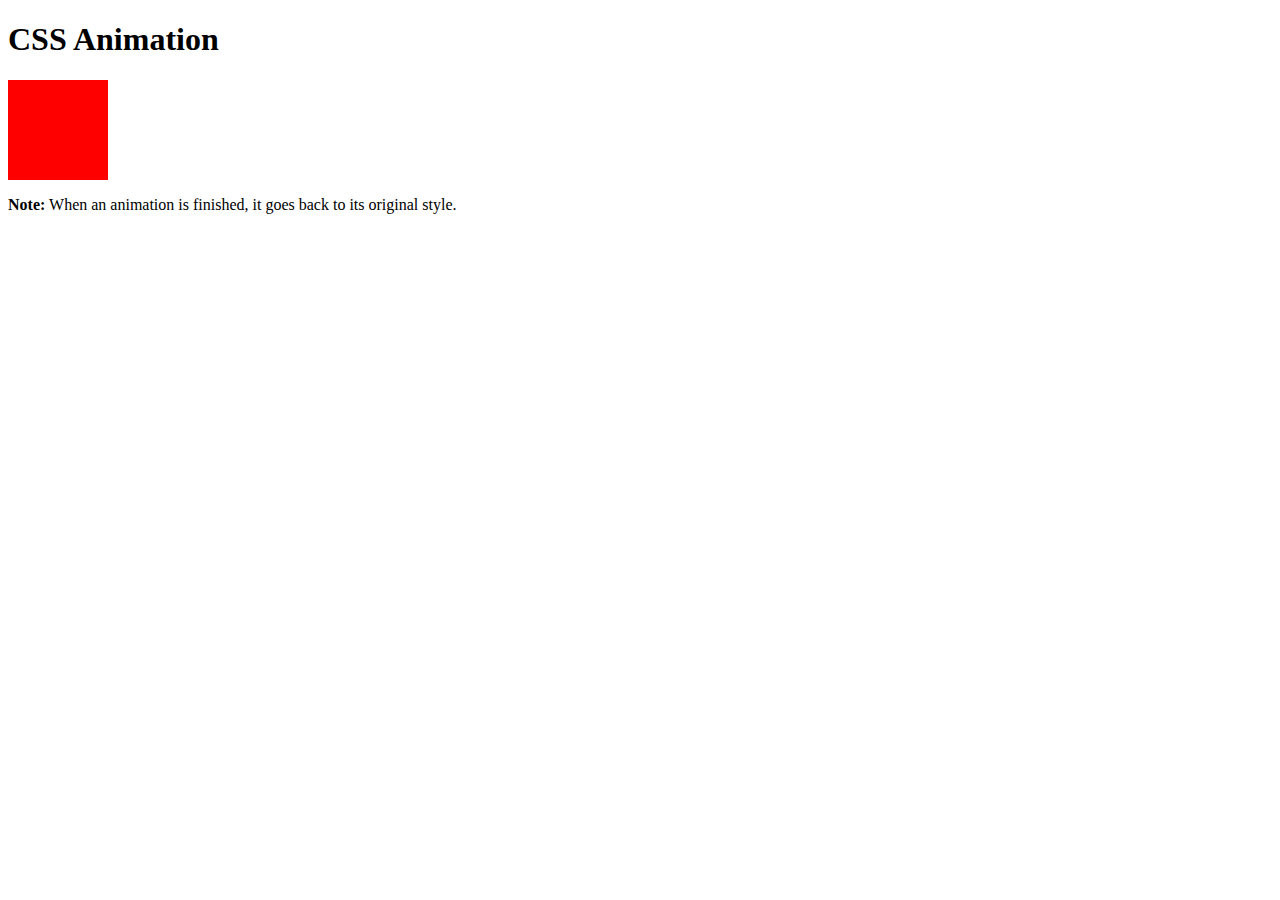
<file: animate.html>
<!DOCTYPE html>
<html>
<head>
<style>
div {
  width: 100px;
  height: 100px;
  background-color: red;
  animation-name: example;
  animation-duration: 4s;
}

@keyframes example {
  0%   {background-color: red;}
  25%  {background-color: yellow;}
  50%  {background-color: blue;}
  100% {background-color: green;}
}
</style>
</head>
<body>

<h1>CSS Animation</h1>

<div></div>

<p><b>Note:</b> When an animation is finished, it goes back to its original style.</p>

</body>
</html>
</file>
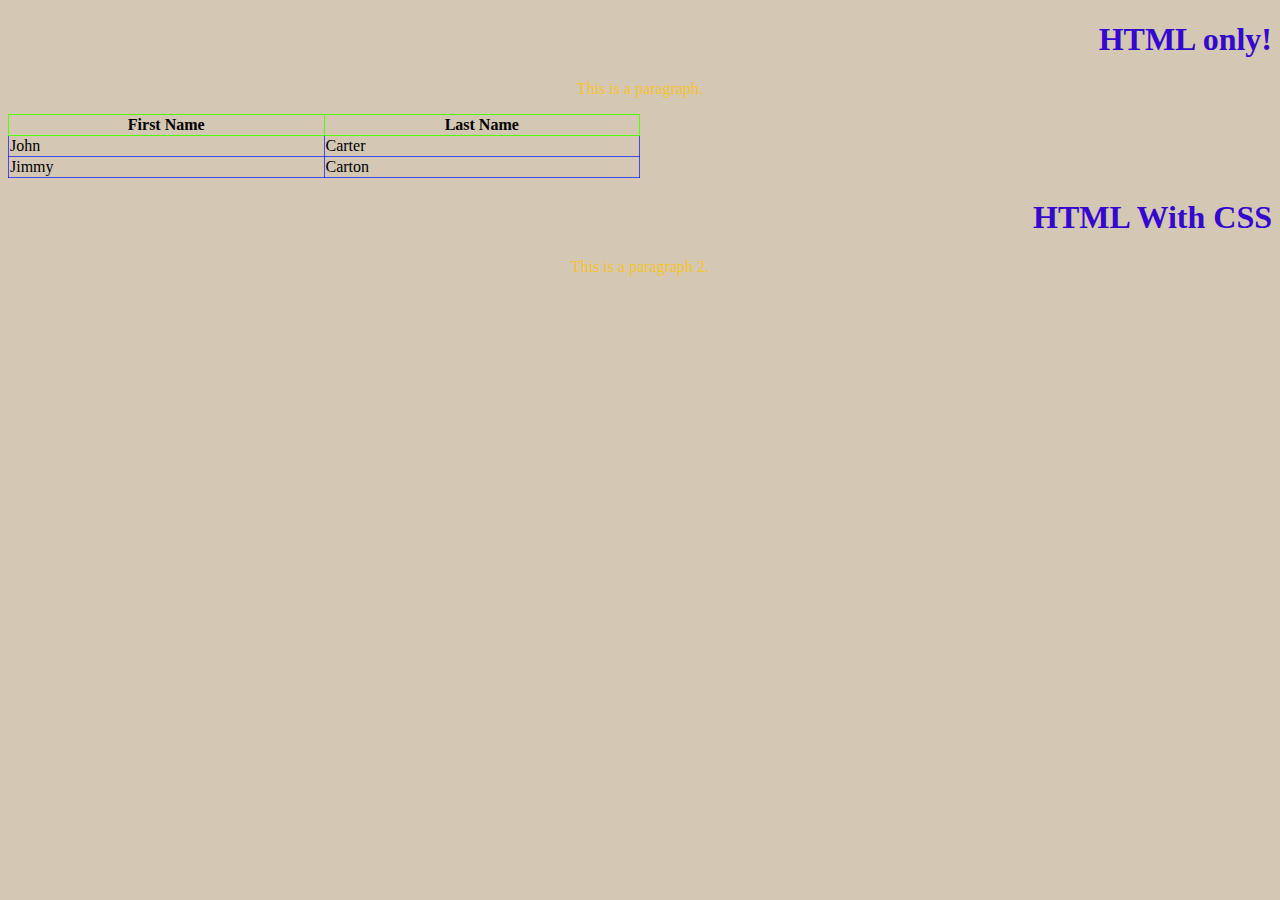
<file: css.html>
<!DOCTYPE html>
<html>

<head>
    <title>Web Design with CSS</title>
    <link rel="stylesheet" href="mystyle.css"/>
    <style>
        p {
            text-align: center;
            color: rgba(255, 196, 0, 0.795);
        }

        h1 {
            text-align: right;
            color: rgb(52, 8, 207);
        }
        table,
        td,
        tr {
            border: 1px solid rgba(0, 17, 255, 0.692);
            border-collapse: collapse;
            width: 50%;
        }
        #fname{
            border: 1px solid rgb(81, 255, 0);
            border-collapse: collapse;
            /*width: 100%;*/
        }
        .tbl{
            color: rgb(0, 0, 0);
        }
        *{
            color: rgb(0, 0, 0);
        }
    </style>
</head>

<body style="background-color: rgb(212, 199, 179);">
    <h1>HTML only!</h1>
    <p>This is a paragraph.</p>
    <table class="tbl">
        <tr>
            <th id="fname">First Name</th>
            <th id="fname">Last Name</th>
        </tr>
        <tr>
            <td>John</td>
            <td>Carter</td>
        </tr>
        <tr>

            <td>Jimmy</td>
            <td>Carton</td>
        </tr>
    </table>

    <h1>HTML With CSS</h1>
    <p>This is a paragraph 2.</p>
</body>

</html>
</file>
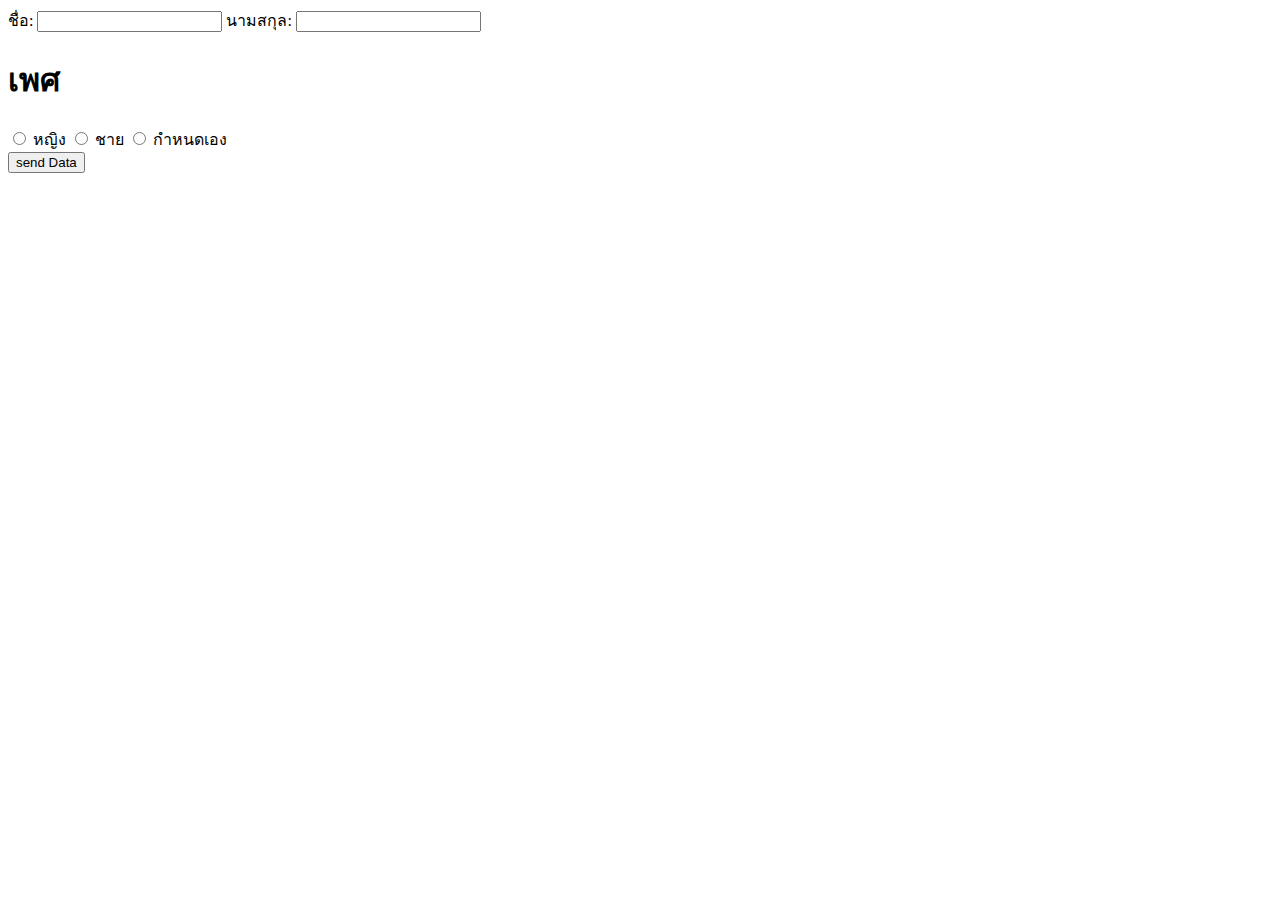
<file: forms.html>
<!DOCTYPE html>
<head>
    <title>HTML Forms</title>
</head>
<body>
    <form>
        
        <label for="fname">ชื่อ:</label>
        <input type="text" id="fname" name="fname">
        <label for="lname">นามสกุล:</label>
        <input type="text" id="lname" name="lname">
        <h1>เพศ</h1>
        <input type="radio" id="html" name="fav_language" value="HTML">
  	    <label for="html">หญิง</label>
  	    <input type="radio" id="css" name="fav_language" value="CSS">
  	    <label for="css">ชาย</label>
  	    <input type="radio" id="javascript" name="fav_language" value="JavaScript">
  	    <label for="javascript">กำหนดเอง</label><br>
        <input type="submit" value="send Data">
    </form>
</body>
</file>
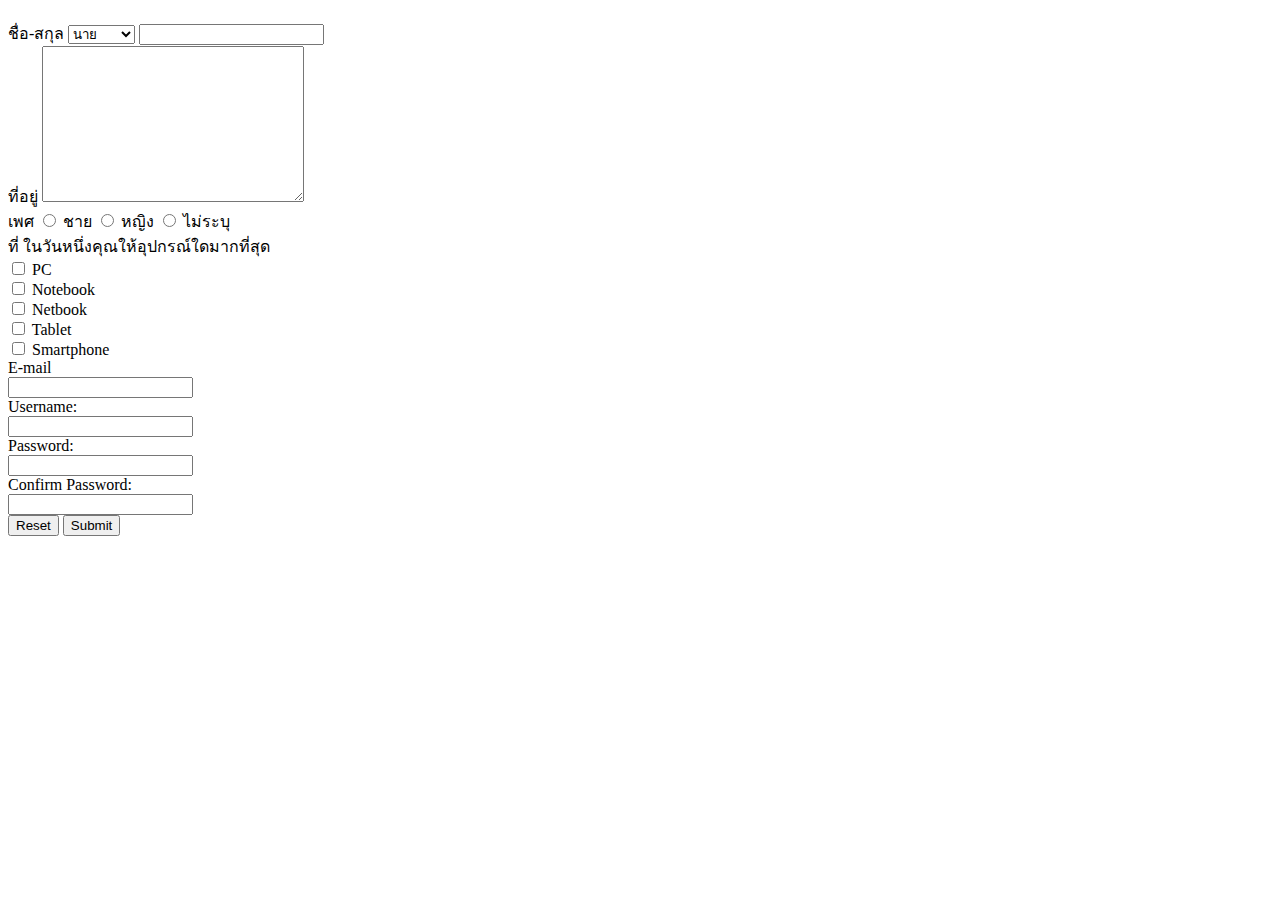
<file: frmRegist.html>
<!DOCTYPE html>
<head>
    <title>HTML forms</title>
</head>

<body>
    <form>
        <h1></h1>
        <label for="fname">ชื่อ-สกุล</label>
        <select name="cars">
            <option value="volvo">นาย</option>
            <option value="saab">นางสาว</option>
            <option value="fiat">นาง</option>
        </select>
        <input type="text" id="fname" name="fname"><br>
        <label for="fname">ที่อยู่</label>
        <textarea rows="10" cols="30"></textarea><br>
        <label for="fname">เพศ</label>
        <input type="radio" id="html" name="fav_language" value="HTML">
        <label for="html">ชาย</label>
        <input type="radio" id="css" name="fav_language" value="CSS">
        <label for="css">หญิง</label>
        <input type="radio" id="javascript" name="fav_language" value="JavaScript">
        <label for="javascript">ไม่ระบุ</label><br>
ที่       <label for="fname">ในวันหนึ่งคุณให้อุปกรณ์ใดมากที่สุด</label><br>
        <input type="checkbox" id="vehicle1" name="vehicle1" value="Bike">
        <label for="vehicle1"> PC</label><br>
        <input type="checkbox" id="vehicle2" name="vehicle2" value="Car">
        <label for="vehicle2"> Notebook</label><br>
        <input type="checkbox" id="vehicle3" name="vehicle3" value="Boat">
        <label for="vehicle3"> Netbook</label><br>
        <input type="checkbox" id="vehicle1" name="vehicle1" value="Bike">
        <label for="vehicle1"> Tablet</label><br>
        <input type="checkbox" id="vehicle2" name="vehicle2" value="Car">
        <label for="vehicle2"> Smartphone</label><br>
        <label for="fname">E-mail</label><br>
        <input type="text" id="fname" name="fname"><br>
        <label for="lname">Username:</label><br>
        <input type="text" id="lname" name="lname"><br>
        <label for="fname">Password:</label><br>
        <input type="text" id="fname" name="fname"><br>
        <label for="lname">Confirm Password:</label><br>
        <input type="text" id="lname" name="lname"><br>
        <input type="submit" value="Reset">
        <input type="submit" value="Submit">
      
    </form>
</body>

</html>
</file>
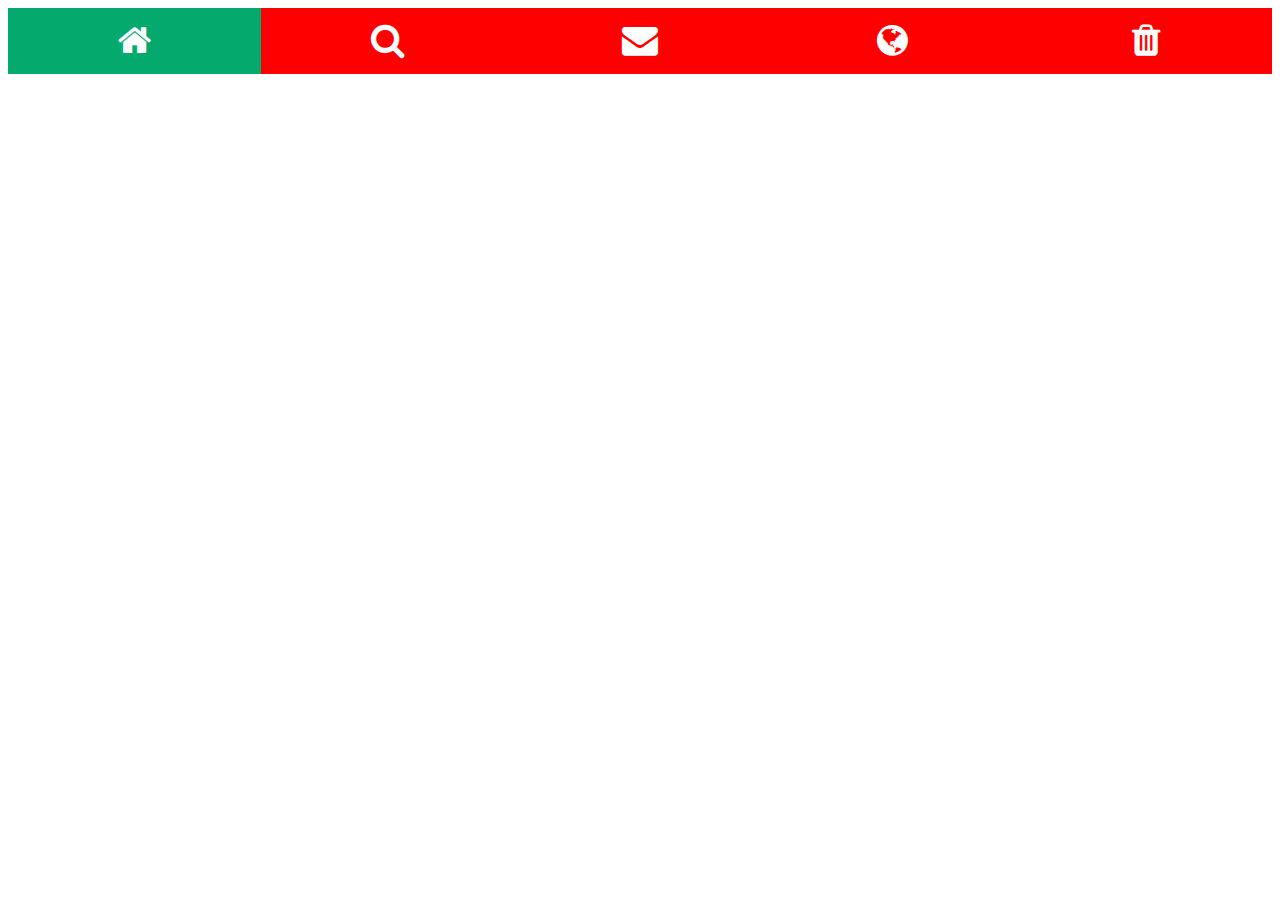
<file: iconbar.html>
<!DOCTYPE html>
<html>
<head>
<title>iconBar sample</title>
<!-- Add icon library -->
<link rel="stylesheet" href="https://cdnjs.cloudflare.com/ajax/libs/font-awesome/4.7.0/css/font-awesome.min.css">
<style>
  .icon-bar {
  width: 100%; /* Full-width */
  background-color: rgb(255, 0, 0); /* Dark-grey background */
  overflow: auto; /* Overflow due to float */
}

.icon-bar a {
  float: left; /* Float links side by side */
  text-align: center; /* Center-align text */
  width: 20%; /* Equal width (5 icons with 20% width each = 100%) */
  padding: 12px 0; /* Some top and bottom padding */
  transition: all 0.3s ease; /* Add transition for hover effects */
  color: white; /* White text color */
  font-size: 36px; /* Increased font size */
}

.icon-bar a:hover {
  background-color: rgb(0, 0, 0); /* Add a hover color */
}

.active {
  background-color: #04AA6D; /* Add an active/current color */
}
</style>
</head>
<body>
    <div class="icon-bar">
        <a class="active" href="#"><i class="fa fa-home"></i></a>
        <a href="#"><i class="fa fa-search"></i></a>
        <a href="#"><i class="fa fa-envelope"></i></a>
        <a href="#"><i class="fa fa-globe"></i></a>
        <a href="#"><i class="fa fa-trash"></i></a>
      </div>
</body>
</html>
</file>
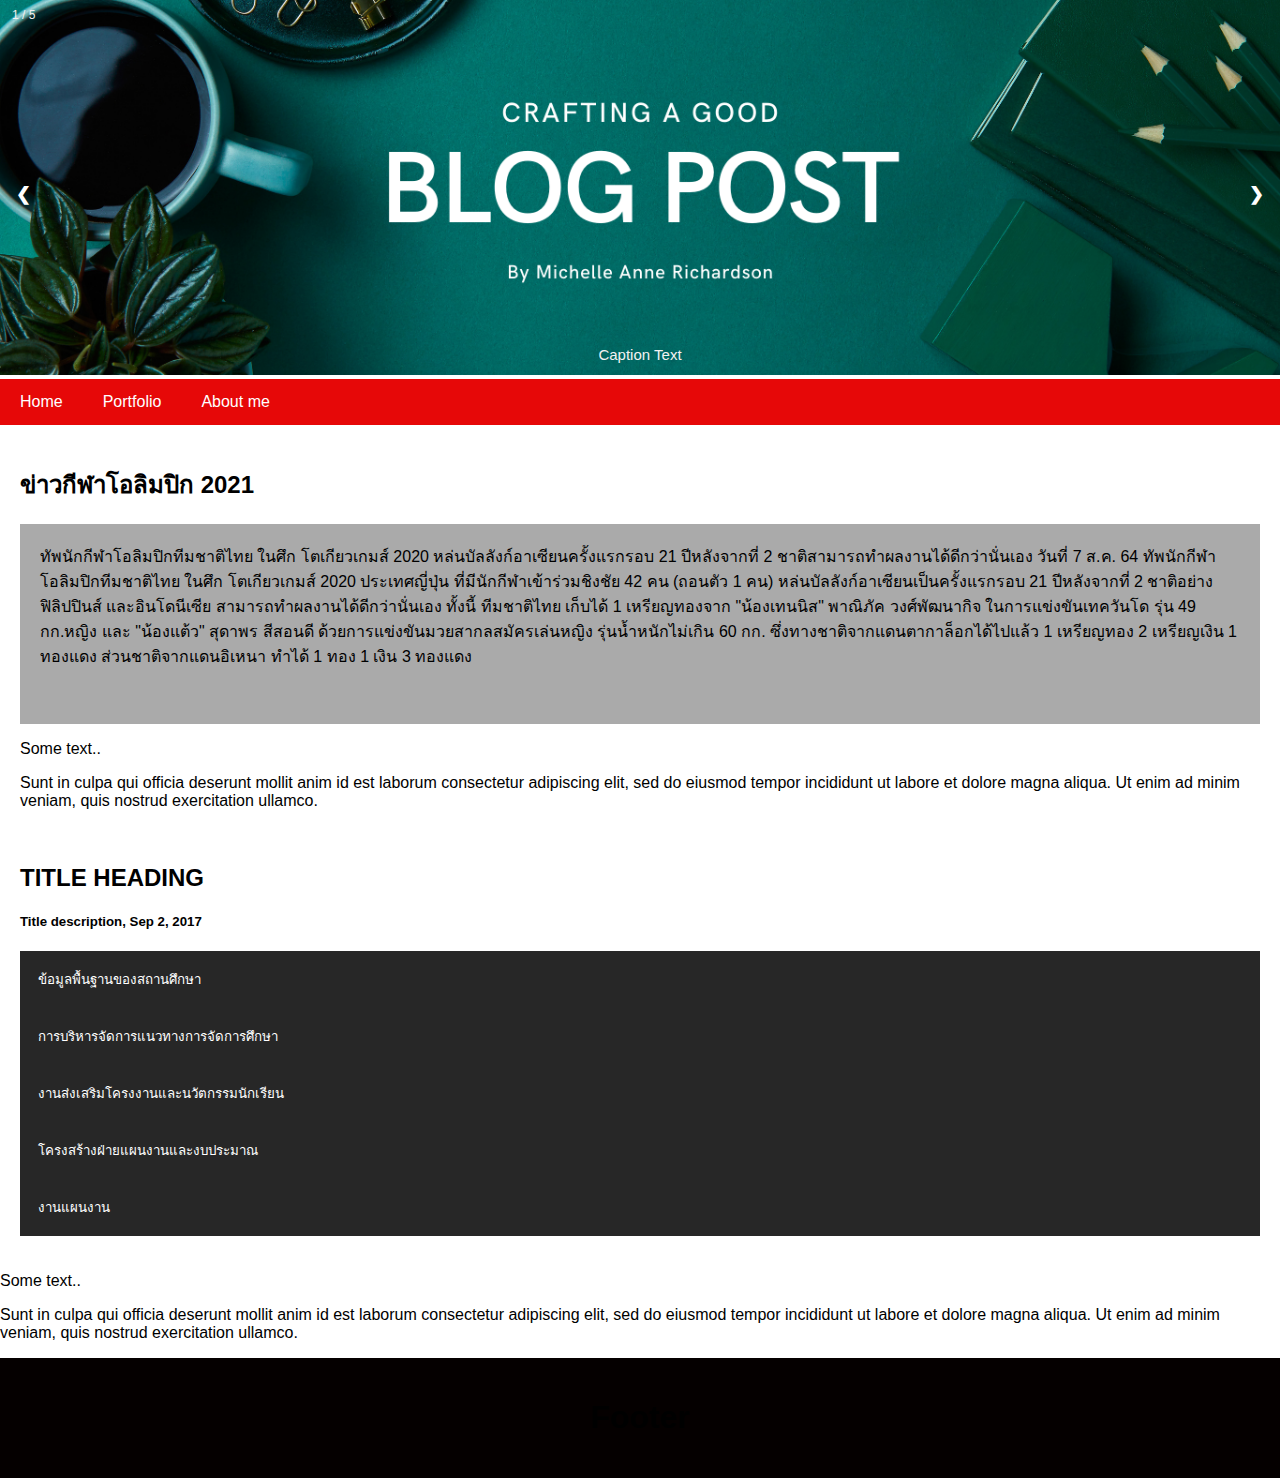
<file: portfolio.html>
<!DOCTYPE html>
<html lang="en">
  <head>
    <title>Page Title</title>
    <meta charset="UTF-8" />
    <meta name="viewport" content="width=device-width, initial-scale=1" />
    <link rel="stylesheet" href="styles.css" />
  </head>
  <body>
    <!-- Slideshow container -->
<div class="slideshow-container">


  <!-- Full-width images with number and caption text -->
  <div class="mySlides fade">
    <div class="numbertext">1 / 5</div>
    <img src="images/header1.png" style="width:100%">
    <div class="text">Caption Text</div>
  </div>

  <div class="mySlides fade">
    <div class="numbertext">2 / 5</div>
    <img src="images/header2.png" style="width:100%">
    <div class="text">Caption Two</div>
  </div>

  <div class="mySlides fade">
    <div class="numbertext">3 / 5</div>
    <img src="images/header3.png" style="width:100%">
    <div class="text">Caption Three</div>
  </div>

  <div class="mySlides fade">
    <div class="numbertext">4 / 5</div>
    <img src="images/header4.png" style="width:100%">
    <div class="text">Caption Four</div>
  </div>

  <div class="mySlides fade">
    <div class="numbertext">5 / 5</div>
    <img src="images/header5.png" style="width:100%">
    <div class="text">Caption Five</div>
  </div>

    <!-- Next and previous buttons -->
    <a class="prev" onclick="plusSlides(-1)">&#10094;</a>
    <a class="next" onclick="plusSlides(1)">&#10095;</a>
  </div>
  
<!-- The dots/circles --
<div style="text-align:center">
  <span class="dot" onclick="currentSlide(1)"></span>
  <span class="dot" onclick="currentSlide(2)"></span>
  <span class="dot" onclick="currentSlide(3)"></span>
</div>-->
<!---->
    <div class="navbar">
        <a href="index.html">Home</a>
        <a href="portfolio.html"> Portfolio</a>
        <a href="about.html"> About me</a>
    </div>
        <div class="main">
            <h2>ข่าวกีฬาโอลิมปิก 2021</h2>
            <div class="fakeimg" style="height:200px;">ทัพนักกีฬาโอลิมปิกทีมชาติไทย ในศึก โตเกียวเกมส์ 2020 หล่นบัลลังก์อาเซียนครั้งแรกรอบ 21 ปีหลังจากที่ 2 ชาติสามารถทำผลงานได้ดีกว่านั่นเอง

              วันที่ 7 ส.ค. 64 ทัพนักกีฬาโอลิมปิกทีมชาติไทย ในศึก โตเกียวเกมส์ 2020 ประเทศญี่ปุ่น ที่มีนักกีฬาเข้าร่วมชิงชัย 42 คน (ถอนตัว 1 คน) หล่นบัลลังก์อาเซียนเป็นครั้งแรกรอบ 21 ปีหลังจากที่ 2 ชาติอย่าง ฟิลิปปินส์ และอินโดนีเซีย สามารถทำผลงานได้ดีกว่านั่นเอง
              
              ทั้งนี้ ทีมชาติไทย เก็บได้ 1 เหรียญทองจาก "น้องเทนนิส" พาณิภัค วงศ์พัฒนากิจ ในการแข่งขันเทควันโด รุ่น 49 กก.หญิง และ "น้องแต้ว" สุดาพร  สีสอนดี ด้วยการแข่งขันมวยสากลสมัครเล่นหญิง รุ่นน้ำหนักไม่เกิน 60 กก. ซึ่งทางชาติจากแดนตากาล็อกได้ไปแล้ว 1 เหรียญทอง 2 เหรียญเงิน 1 ทองแดง ส่วนชาติจากแดนอิเหนา ทำได้ 1 ทอง 1 เงิน 3 ทองแดง<class="navbar"<link rel="stylesheet" href="https://www.thairath.co.th"></div>
            <p>Some text..</p>
            <p>Sunt in culpa qui officia deserunt mollit anim id est laborum consectetur adipiscing elit, sed do eiusmod tempor incididunt ut labore et dolore magna aliqua. Ut enim ad minim veniam, quis nostrud exercitation ullamco.</p>
            <br>
            <h2>TITLE HEADING</h2>
            <h5>Title description, Sep 2, 2017</h5>
             <!--step 1 add CSS-->
    <button class="accordion">ข้อมูลพื้นฐานของสถานศึกษา</button>
    <div class="panel">
      <p>ข้อมูลทั่วไป</p>

        <p>ที่ตั้ง</p>
        <p></p>โรงเรียนวิทยาศาสตร์จุฬาภรณราชวิทยาลัย พิษณุโลก รหัสโรงเรียน 1065360468 ตั้งอยู่เลขที่ 86 หมู่ที่ 4 ตำบลมะขามสูง อำเภอเมือง จังหวัดพิษณุโลก 65000 โทรศัพท์ 055-245-115 โทรสาร 055-245-115 อีเมล </p>
        <p></p>: pccpl@pccpl.ac.th เว็บไซต์  www.pccpl.ac.th มีพื้นที่ 83 ไร่ 3 งาน 81 ตารางวา เปิดสอนระดับชั้นมัธยมศึกษาปีที่ 1 – 6 เป็นลักษณะโรงเรียนอยู่ประจำทั้งหมด โดยรับนักเรียนจากจังหวัดในเขตพื้นที่บริการ </p>
        <p></p>ได้แก่ จังหวัดพิษณุโลก นครสวรรค์ พิจิตร กำแพงเพชร สุโขทัย เพชรบูรณ์ ตาก และอุตรดิตถ์</p>
        
        <p></p>ประวัติโรงเรียน</p>
        <p></p>โรงเรียนวิทยาศาสตร์จุฬาภรณราชวิทยาลัย พิษณุโลก เดิมชื่อ โรงเรียนจุฬาภรณราชวิทยาลัย พิษณุโลก เป็นโรงเรียนที่ก่อตั้งขึ้นตามโครงการโรงเรียนพระราชดำริและเฉลิมพระเกียรติสมเด็จพระเจ้าลูกเธอเจ้าฟ้า</p>
        <p></p> จุฬาภรณวลัยลักษณ์ อัครราชกุมารี ในวโรกาสที่ทรงเจริญพระชนมายุครบ 36 พรรษา เมื่อวันที่ 4 กรกฎาคม 2536 ได้รับการประกาศจัดตั้งจากกรมสามัญศึกษาเมื่อวันที่ 3 กุมภาพันธ์ 2538 มีนายสมพร ขุนลึก รักษาการในตำแหน่งครูใหญ่</p>
        
        <p> วันที่ 17 มกราคม 2539 สมเด็จพระเจ้าลูกเธอเจ้าฟ้าจุฬาภรณวลัยลักษณ์ อัครราชกุมารี ได้ทรงพระสุหร่ายเจิมแผ่นศิลาฤกษ์พระราชทานให้แก่โรงเรียนเพื่อประกอบพิธีวางศิลาฤกษ์ในวันที่ 19 มกราคม 2539 ณ ที่ตั้งในปัจจุบัน</p>
         
        <p></p>โรงเรียนมีการจัดการศึกษาแบบสหศึกษาในระดับมัธยมศึกษาตอนต้นและตอนปลาย เน้นด้านวิทยาศาสตร์ คณิตศาสตร์ ภาษาอังกฤษ เทคโนโลยีและสิ่งแวดล้อม เปิดรับนักเรียนในเขตจังหวัดพิษณุโลก นครสวรรค์ พิจิตร สุโขทัย</p>
        <p>เพชรบูรณ์ อุตรดิตถ์ กำแพงเพชร และตาก ปีการศึกษา 2539 เปิดรับนักเรียนรุ่นแรกเข้าศึกษาต่อในระดับชั้นมัธยมศึกษาปีที่ 1 และชั้นมัธยมศึกษาปีที่ 4 โดยใช้อาคารของสำนักงานการประถมศึกษาจังหวัดพิษณุโลกเป็นสถานที่เรียนชั่วคราว </p>
        <p>เนื่องจากสถานที่ตั้งในปัจจุบันอยู่ระหว่างการก่อสร้าง และได้ย้ายมายังสถานที่ตั้งปัจจุบัน ในปีการศึกษา 2540 โดยกรมสามัญศึกษาได้มีคำสั่งแต่งตั้งให้ นายสมพร ขุนพิลึก เป็นอาจารย์ใหญ่</p>
        
        <p></p>ในปีการศึกษา 2553 คณะรัฐมนตรีได้อนุมัติให้โรงเรียนจุฬาภรณราชวิทยาลัย เป็นโรงเรียนวิทยาศาสตร์ภูมิภาค (สำนักงานรัฐมนตรี 406/2553 มติ ครม. 25 พฤศจิกายน 2553) โดยเริ่มรับนักเรียนตามโครงการโรงเรียนวิทยาศาสตร์ภูมิภาคในปีการศึกษา </p>
        <p></p>2554 และเมื่อวันที่ 6 สิงหาคม 2561ตามประกาศของกระทรวงศึกษาธิการ โรงเรียนจุฬาภรณราชวิทยาลัย ทั้ง 12 แห่ง ได้รับพระราชทานพระอนุญาตจากสมเด็จพระเจ้าลูกเธอ เจ้าฟ้าจุฬาภรณวลัยลักษณ์ อัครราชกุมารี ให้เปลี่ยนชื่อ “โรงเรียนจุฬาภรณราชวิทยาลัย” เป็นชื่อ</p>
        <p>“โรงเรียนวิทยาศาสตร์จุฬาภรณราชวิทยาลัย” ต่อท้ายด้วยชื่อจังหวัดที่เป็นสถานที่ตั้งของโรงเรียน ดังนั้นจึงเปลี่ยนชื่อเป็น “โรงเรียนวิทยาศาสตร์จุฬาภรณราชวิทยาลัย พิษณุโลก” ปัจจุบัน นายสุริยา จันทิมา เป็นผู้อำนวยการโรงเรียน</p>
    </div>
    
    <button class="accordion">การบริหารจัดการแนวทางการจัดการศึกษา</button>
    <div class="panel">
    <p>ปรัชญาโรงเรียน</p>
    <p> “ปัญญายัตถัง วิปัสสะติ”(คนย่อมเห็นเนื้อความด้วยปัญญา) หมายถึง ปัญญาเกิดขึ้นด้วยเหตุ 3 ประการ</p>
    <p>  สุตมยปัญญา : ปัญญาสำเร็จได้ด้วยการฟัง</p>
    <p> จินตมยปัญญา : ปัญญาสำเร็จได้ด้วยการนึกคิด</p>
    <p> ภาวนามยปัญญา : ปัญญาสำเร็จได้ด้วยการฝึก</p>
        
    <p> คติพจน์</p>
    <p> คุณธรรมนำวิชาการ</p>
    
    <p>คำขวัญโรงเรียน</p>
    <p> รักษ์ศักดิ์ศรี มีคุณธรรม นำวิชาการ สืบสานงานพระราชดำริ</p>
        
        <p>นามเรียกขาน</p>
        <p> จุฬาลักษณ์</p>
       
        <p>สีประจำโรงเรียน</p>
        <p> น้ำเงิน - แสด</p>
        <p>สีน้ำเงิน หมายถึง สถาบันพระมหากษัตริย์</p>
        <p>สีแสด หมายถึง สีประจำวันประสูติของสมเด็จพระเจ้าน้องนางเธอ เจ้าฟ้าจุฬาภรณวลัยลักษณ์ อัครราชกุมารีกรมพระศรีสวางควัฒน วรขัตติยราชนารี คือ วันพฤหัสบดี</p>
        
        <p>วิสัยทัศน์ (Vision)</p>
        <p>ภายในปี พ.ศ.2567 โรงเรียนวิทยาศาสตร์จุฬาภรณราชวิทยาลัย พิษณุโลก เป็นโรงเรียนที่พัฒนานักเรียนให้มีจิตใจ บุคลิกลักษณะอันพึงประสงค์ และมีคุณภาพการศึกษาอยู่ในระดับเดียวกับโรงเรียนวิทยาศาสตร์ชั้นนำของนานาชาติ</p>
        
        <p>พันธกิจ (Mission)</p>
        <p>ด้านจิตใจ และบุคลิกลักษณะอันพึงประสงค์</p>
        <p>1. ปลูกฝังให้นักเรียนเห็นคุณค่าของตนเอง มีวินัยในตนเอง ปฏิบัติตามหลักธรรมของพระพุทธศาสนาหรือศาสนาที่ตนนับถือ มีคุณธรรมจริยธรรม มีบุคลิกภาพที่ดีและมีความเป็นผู้นำ</p>
        <p>2. ส่งเสริมการจัดกิจกรรมรักการเรียนรู้ การอ่าน การเขียน การค้นคว้า อย่างเป็นระบบ มีความรอบรู้ และบูรณาการความรู้ได้</p>
        <p>3. สร้างจิตสำนึกในเกียรติภูมิของความเป็นไทย มีความเข้าใจและภูมิใจในประวัติศาสตร์ของชาติ มีความรักและความภูมิใจในชาติบ้านเมืองและท้องถิ่น เป็นพลเมืองดียึดมั่นในการปกครองระบอบประชาธิปไตยอันมีพระมหากษัตริย์เป็นประมุข</p>
        <p>4. สร้างจิตสำนึกในการอนุรักษ์ภาษาไทย ศิลปวัฒนธรรมไทย ประเพณี และภูมิปัญญาไทย ตลอดจนอนุรักษ์ทรัพยากรธรรมชาติและสิ่งแวดล้อม มีเจตคติที่ดีต่อเพื่อนร่วมโลกและธรรมชาติ</p>
        <p></p>5. ปลูกฝังให้นักเรียนมีจิตมุ่งที่จะทำประโยชน์และสร้างสิ่งที่ดีงามให้กับสังคม มีความรับผิดชอบต่อสังคม ต้องการตอบแทนบ้านเมืองตามความสามารถของตนอย่างต่อเนื่อง</p>
        <p></p>6. ส่งเสริมให้นักเรียนมีสุขภาพอนามัยที่ดี รักการออกกำลังกาย รู้จักดูแลตนเองให้เข้มแข็งทั้งกายและใจ ด้านคุณภาพการศึกษาอยู่ในระดับเดียวกับโรงเรียนวิทยาศาสตร์ชั้นนำของนานาชาติ</p>
        <p></p>7. จัดหลักสูตรและการจัดการเรียนรู้ด้านคณิตศาสตร์และวิทยาศาสตร์อย่างลึกซึ้งในระดับเดียวกันกับนักเรียนของโรงเรียนวิทยาศาสตร์ชั้นนำของนานาชาติ</p>
        <p></p>8. จัดการเรียนการสอนที่เน้นกระบวนการคิดวิเคราะห์ สังเคราะห์ คิดริเริ่มสร้างสรรค์ มีจิตวิญญาณของความเป็นนักวิจัย นักประดิษฐ์ นักคิดค้นและนักพัฒนานวัตกรรมด้านคณิตศาสตร์ วิทยาศาสตร์และ </p>
        <p></p>เทคโนโลยีในระดับเดียวกับนักเรียนของโรงเรียนวิทยาศาสตร์ชั้นนำของนานาชาติ</p>
        <p></p>9. จัดกระบวนการเรียนรู้ให้มีความรู้และทักษะการใช้ภาษาต่างประเทศและเทคโนโลยีสารสนเทศได้อย่าง มีประสิทธิภาพในระดับเดียวกันกับนักเรียนของโรงเรียนวิทยาศาสตร์ชั้นนำของนานาชาติ</p>
        <p></p>10. พัฒนาครูและบุคลากรทางการศึกษาในการจัดการศึกษาสำหรับนักเรียนที่มีความสามารถพิเศษ ด้านคณิตศาสตร์ วิทยาศาสตร์ และเทคโนโลยี</p>
        <p> 11. พัฒนาระบบสนับสนุน การบริหารจัดการและภาคีเครือข่าย</p>
        
        <p></p>เป้าประสงค์ (Goals)</p>
        <p> 1. เพื่อให้นักเรียนเห็นคุณค่าของตนเอง มีวินัยในตนเอง ปฏิบัติตามหลักธรรมของพระพุทธศาสนาหรือ ศาสนาที่ตนนับถือ มีคุณธรรมจริยธรรม มีบุคลิกภาพที่ดีและมีความเป็นผู้นำ</p>
        <p></p>2. เพื่อให้นักเรียนรักการเรียนรู้ การอ่าน การเขียน การค้นคว้า อย่างเป็นระบบ มีความรอบรู้และบูรณาการความรู้ได้
        <p></p>3. เพื่อให้นักเรียนมีจิตสำนึกในเกียรติภูมิของความเป็นไทย มีความเข้าใจและภูมิใจในประวัติศาสตร์ของชาติ มีความรักและความภูมิใจในชาติบ้านเมืองและท้องถิ่น เป็นพลเมืองดียึดมั่นในการปกครองระบอบประชาธิปไตยอันมีพระมหากษัตริย์เป็นประมุข</p>
        <p></p>4. เพื่อให้นักเรียนมีจิตสำนึกในการอนุรักษ์ภาษาไทย ศิลปวัฒนธรรมไทย ประเพณี และภูมิปัญญาไทย ตลอดจนอนุรักษ์ทรัพยากรธรรมชาติและสิ่งแวดล้อม มีเจตคติที่ดีต่อเพื่อนร่วมโลกและธรรมชาติ</p>
        <p> 5. เพื่อให้นักเรียนมีจิตมุ่งที่จะทำประโยชน์และสร้างสิ่งที่ดีงามให้กับสังคม มีความรับผิดชอบต่อสังคมต้องการตอบแทนบ้านเมืองตามความสามารถของตนอย่างต่อเนื่อง</p>
        <p></p>6. เพื่อให้นักเรียนมีสุขภาพอนามัยที่ดี รักการออกกำลังกาย รู้จักดูแลตนเองให้เข้มแข็งทั้งกาย และใจ</p>
        <p></p>7. เพื่อให้มีหลักสูตรและการจัดการเรียนรู้ด้านคณิตศาสตร์และวิทยาศาสตร์อย่างลึกซึ้งในระดับเดียวกัน กับนักเรียนของโรงเรียนวิทยาศาสตร์ชั้นนำของนานาชาติ</p>
        <p></p>8. เพื่อให้มีการจัดการเรียนการสอนที่เน้นกระบวนการคิดวิเคราะห์ สังเคราะห์ คิดริเริ่มสร้างสรรค์ มีจิตวิญญาณของความเป็นนักวิจัย นักประดิษฐ์ นักคิดค้นและนักพัฒนานวัตกรรมด้านคณิตศาสตร์ </p>
        <p></p>วิทยาศาสตร์และเทคโนโลยีในระดับเดียวกับนักเรียนของโรงเรียนวิทยาศาสตร์ชั้นนำของนานาชาติ</p>
        <p> 9. เพื่อให้มีการจัดกระบวนการเรียนรู้ให้มีความรู้และทักษะการใช้ภาษาต่างประเทศและเทคโนโลยีสารสนเทศได้อย่างมีประสิทธิภาพในระดับเดียวกันกับนักเรียนของโรงเรียนวิทยาศาสตร์ชั้นนำของนานาชาติ</p>
        <p></p>10. เพื่อพัฒนาครูและบุคลากรทางการศึกษาในการจัดการศึกษาสำหรับนักเรียนที่มีความสามารถพิเศษด้านคณิตศาสตร์ วิทยาศาสตร์ และเทคโนโลยี</p>
        <p> 11. เพื่อพัฒนาระบบสนับสนุน การบริหารจัดการและภาคีเครือข่าย</p>
        
        <p></p>ค่านิยมองค์กร PCSHSP</p>
        <p></p>P : Professionality มืออาชีพ</p>
        <p> C : Collaboration ประสานความร่วมมือ</p>
        <p></p>S : Smart ความสง่างาม/ทันสมัย</p>
        <p></p>H : Head Hand Health Heart บูรณาการสติปัญญา นำพาปฏิบัติ สมรรถนะแข็งแรง มีแรงบันดาลใจ</p>
        <p></p>S : Sharing เอื้ออาทรแบ่งปัน</p>
        <p></p>P : Phitsanulok พิษณุโลก</p>
    
        <p> อัตลักษณ์ (Identity)</p>
        <p> นักวิจัย นักประดิษฐ์ และมีภาวะผู้นำ</p>
        
        <p> เอกลักษณ์ (Uniqueness)</p>
        <p>  แหล่งเรียนรู้ด้านวิทยาศาสตร์และเทคโนโลยี เพื่อพัฒนาผู้เรียนและบริการชุมชน (ตามวิถีปรัชญาของเศรษฐกิจพอเพียง)</p>
        <p>  ความหมาย โรงเรียนให้การบริการแหล่งเรียนรู้ด้านวิทยาศาสตร์และเทคโนโลยี สำหรับผู้เรียนในเขตพื้นที่บริการและชุมชน ตามวิถีปรัชญาของเศรษฐกิจพอเพียง</p>
        
        <p>  ข้อมูลสภาพชุมชนโดยรวม</p>
        <p>   โรงเรียนวิทยาศาสตร์จุฬาภรณราชวิทยาลัย พิษณุโลก อยู่ในเขตองค์การบริหารส่วนมะขามสูง อำเภอเมือง จังหวัดพิษณุโลก ห่างจากตัวจังหวัดประมาณ 15 กิโลเมตร โรงเรียนอยู่ใกล้ถนนหลักการคมนาคมจึงสะดวก </p>
        <p>    และมีสถานที่ราชการอยู่ใกล้บริเวณโรงเรียน เช่น ศูนย์อนามัยเขต 2 พิษณุโลก สถาบันพัฒนาฝีมือแรงงานพิษณุโลก ตำรวจภูธรภาค 6 ป.ป.ส.ภาค 6 พิษณุโลก ป.ป.ช.พิษณุโลก อบต.มะขามสูง ศูนย์บริการวิชาการที่ 10 (พิษณุโลก) </p>
        <p>   กระทรวงพลังงาน ประชากรรอบ ๆ บริเวณโรงเรียนส่วนใหญ่ประกอบอาชีพรับจ้างและเกษตรกรรม</p>
    </div>
    
    <button class="accordion">งานส่งเสริมโครงงานและนวัตกรรมนักเรียน</button>
    <div class="panel">
      <p>มีวัตถุประสงค์ </p>
      <p></p>  1. ส่งเสริมกิจกรรมเพื่อพัฒนาทักษะการคิดขั้นสูง ความสามารถในการคิดวิเคราะห์ คิดอย่างมีวิจารณญาณ อภิปรายแลกเปลี่ยนความคิดเห็นและการแก้ปัญหาด้วยการทำวิจัยหรือสร้างนวัตกรรม</p>

      <p></p>  2. ส่งเสริมให้ผู้เรียนสามารถบูรณาการความรู้ ความเข้าใจและทักษะที่ได้รับการฝึกฝนจากกระบวนการจัดการเรียนรู้ไปคิดแก้ปัญหา พัฒนานวัตกรรม สร้างสรรค์ผลงานด้านโครงงานตามความถนัดและความสนใจ</p>

      <p>3.ส่งเสริมศักยภาพของนักเรียนโดยการเปิดโอกาสให้นักเรียนได้ทำงานร่วมกับนักวิจัย ได้ร่วมแลกเปลี่ยนเรียนรู้กับผู้เชี่ยวชาญจากมหาวิทยาลัยพี่เลี้ยง สถาบันทางวิทยาศาสตร์และหน่วยงานภายนอก</p> 
      <p>ทั้งในรูปแบบการฝึกประสบการณ์ระยะสั้น การทำวิจัยร่วม การขอคำปรึกษา และการร่วมแสดงความเห็น วิพากษ์ผลงานเพื่อการปรับปรุงพัฒนา</p>

      <p>4.เพื่อเปิดโอกาสให้นักเรียนได้แลกเปลี่ยนเรียนรู้และนำเสนอผลงาน ประสบการณ์ด้านวิทยาศาสตร์และเทคโนโลยีด้วยกิจกรรมเข้าร่วมแข่งขันบนเวทีของหน่วยงานต่าง ๆ ทั้งในและต่างประเทศ

        <p>5.เพื่อสร้างเสริมบรรยากาศสู่การเป็นนักวิจัยนักประดิษฐ์ นักคิดค้น และนักพัฒนานวัตกรรมด้วยแหล่งเรียนรู้และนิทรรศการเกี่ยวกับโครงงานและนวัตกรรม</p>
    </div>

    <button class="accordion">โครงสร้างฝ่ายแผนงานและงบประมาณ</button>
    <div class="panel">
      <p>1.งานสำนักงานฝ่ายแผนงานและงบประมาณ</p>

        <p>      2. งานแผนงาน</p>
        
          <p>    3. งานประกันคุณภาพการศึกษา</p>
        
            <p>   4. งานควบคุมภายใน</p>
        
              <p>5. งานพัสดุ</p>
        
                <p>6. งานเอกสารการพิมพ์</p>
        
                  <p> 7. งานสวัสดิการและบุคลากร</p>
        
                    <p> 8. งานการเงิน/บัญชี</p>
    </div>

    <button class="accordion">งานแผนงาน</button>
    <div class="panel">
      <p>คุณครูสามารถดาวโหลดแบบฟอร์มได้แล้ว

        แบบรายงานสรุปผลการดำเนินกิจกรรม ประจำภาคเรียนที่ 1 (ไตรมาส 3-4 ปีงบประมาณ 2563)
        
        แบบรายงานสรุปผลการดำเนินกิจกรรม ประจำภาคเรียนที่ 2 (ไตรมาส 1-2 ปีงบประมาณ 2564)
        
        หมายเหตุ  เอกสารต่างๆ คุณครูสามารถดาวโหลดหรือเข้าไปดูข้อมูลได้จากลิงค์ที่อยู่ด้านล่างตามหัวข้อ
        
        ลิงค์แบบฟอร์มติดตามการส่งรายงานสรุปผลการดำเนินกิจกรรม ประจำภาคเรียนที่ 1 และ 2 ปีการศึกษา 2563
        
        คุณครูสามารถเข้าไปตรวจสอบโครงการที่ครูต้องทำรายงานส่งได้ตามลิงค์ข้างต้น โดยสามารถเลือกภาคเรียนที่ต้องการตรวจสอบได้โดยการ double click เข้าไป 
        
        ลิงค์ส่งแบบรายงานสรุปผลการดำเนินกิจกรรม ประจำภาคเรียนที่ 1 และ 2 ปีการศึกษา 2563
        
         ให้คุณครูเข้าไปตามลิงค์ เลือกภาคเรียนที่ต้องการส่งโดย double click เข้าไป 
        
         เลือก + เพิ่ม เพื่อส่งไฟล์ที่ต้องการ  (ขอความกรุณาคุณครูส่งทั้งไฟล์ pdf และ ไฟล์ word)
        
        เมื่อคุณครูส่งไฟล์แล้ว ให้ย้อนไปใส่ / ในช่องส่งสรุปในแบบฟอร์มติดตามการส่งรายงานสรุปผลการดำเนินกิจกรรมในภาคเรียนนั้นๆ หรือแจ้งน้องเฟิร์น เจ้าหน้าที่งานแผนงานให้ทราบอีกครั้ง   </p>
    </div>
    <!--step 2 add STYLE-->
    <style>
        /* Style the buttons that are used to open and close the accordion panel */
.accordion {
  background-color: rgb(39, 39, 39);
  color: rgb(255, 255, 255);
  cursor: pointer;
  padding: 18px;
  width: 100%;
  text-align: left;
  border: none;
  outline: none;
  transition: 0.4s;
}

/* Add a background color to the button if it is clicked on (add the .active class with JS), and when you move the mouse over it (hover) */
.active, .accordion:hover {
  background-color: rgb(55, 0, 255);
}

/* Style the accordion panel. Note: hidden by default */
.panel {
  padding: 0 18px;
  background-color: rgba(0, 0, 0, 0);
  display: none;
  overflow: hidden;
}
    </style>

    <!--step 3 add SCRIPT-->
    <script>
        var acc = document.getElementsByClassName("accordion");
var i;

for (i = 0; i < acc.length; i++) {
  acc[i].addEventListener("click", function() {
    /* Toggle between adding and removing the "active" class,
    to highlight the button that controls the panel */
    this.classList.toggle("active");

    /* Toggle between hiding and showing the active panel */
    var panel = this.nextElementSibling;
    if (panel.style.display === "block") {
      panel.style.display = "none";
    } else {
      panel.style.display = "block";
    }
  });
}
    </script>
            
            
            </div>
            <p>Some text..</p>
            <p>Sunt in culpa qui officia deserunt mollit anim id est laborum consectetur adipiscing elit, sed do eiusmod tempor incididunt ut labore et dolore magna aliqua. Ut enim ad minim veniam, quis nostrud exercitation ullamco.</p>
        </div>
    </div>
    <div class="footer">
        <h1>Footer</h1>
    </div>
    <script>
      var slideIndex = 1;
showSlides(slideIndex);

// Next/previous controls
function plusSlides(n) {
  showSlides(slideIndex += n);
}

// Thumbnail image controls
function currentSlide(n) {
  showSlides(slideIndex = n);
}

function showSlides(n) {
  var i;
  var slides = document.getElementsByClassName("mySlides");
  var dots = document.getElementsByClassName("dot");
  if (n > slides.length) {slideIndex = 1}
  if (n < 1) {slideIndex = slides.length}
  for (i = 0; i < slides.length; i++) {
      slides[i].style.display = "none";
  }
  for (i = 0; i < dots.length; i++) {
      dots[i].className = dots[i].className.replace(" active", "");
  }
  slides[slideIndex-1].style.display = "block";
  dots[slideIndex-1].className += " active";
}
    </script>
  </body>
</html>
</file>
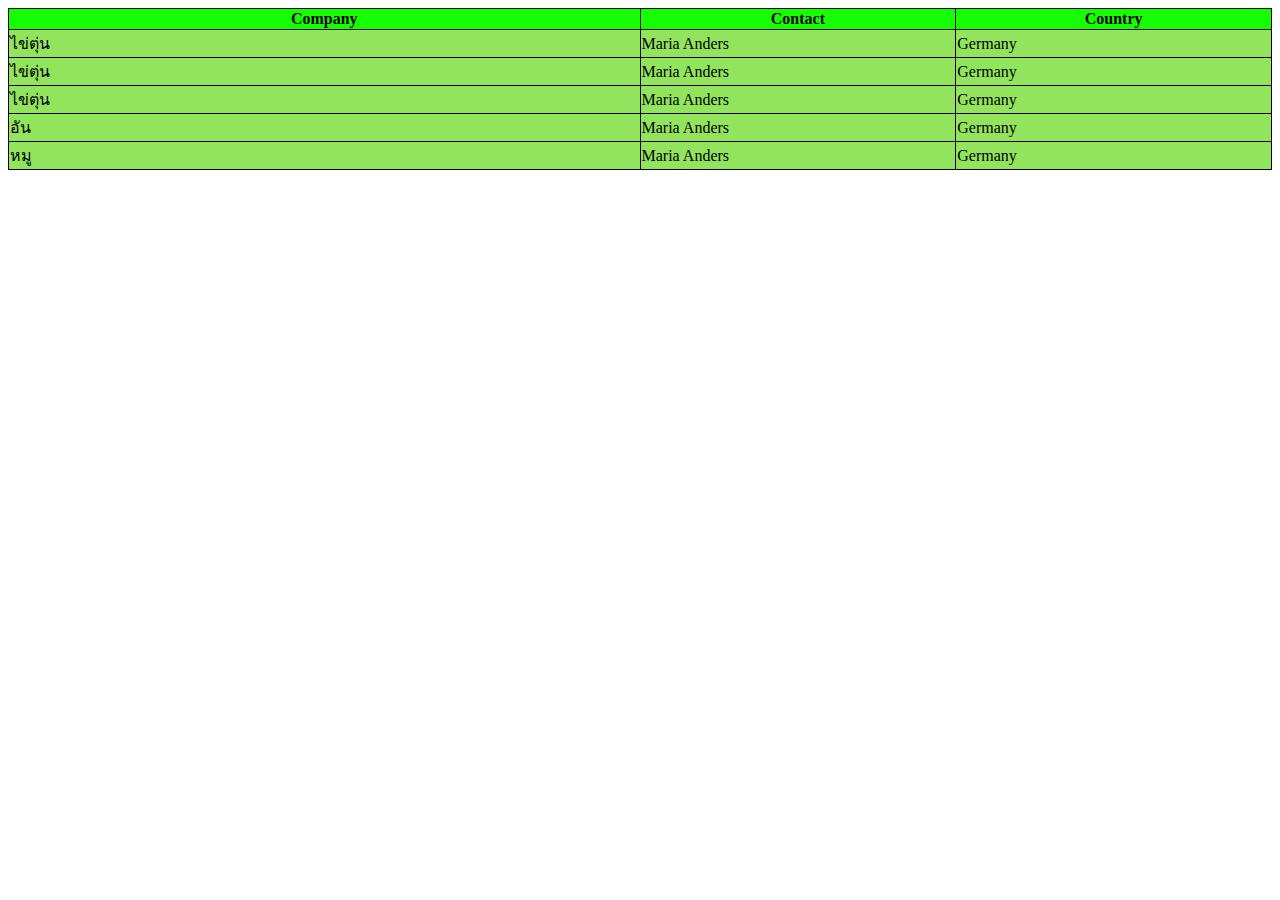
<file: BK_page/table.html>
<!DOCTYPE html>
<html>
    <head>
         <title>Html table</title>
         <style>
            table, th, td {
              border: 1px solid black;
              border-collapse: collapse;
            }
            table{
                width: 100%;
                Background: rgb(147, 228, 93);
            }
            TH{
                Background: rgb(21, 255, 0);
            }
            th{

            }
            </style>            
    </html>
    <body>
       <table>
       <tr>
         <th>Company</th>
        <th>Contact</th>
        <th>Country</th>
       </tr>
    <tr>
      <td style="width:50%">ไข่ตุ่น</td>
      <td style="width:25%">Maria Anders</td>
      <td style="width:25%">Germany</td>
    </tr>
    <tr>
        <td style="width:50%">ไข่ตุ่น</td>
        <td style="width:25%">Maria Anders</td>
        <td style="width:25%">Germany</td>
      </tr>
      <tr>
        <td style="width:50%">ไข่ตุ่น</td>
        <td style="width:25%">Maria Anders</td>
        <td style="width:25%">Germany</td>
      </tr>
      <tr>
        <td style="width:50%">อัน</td>
        <td style="width:25%">Maria Anders</td>
        <td style="width:25%">Germany</td>
      </tr>
      <tr>
        <td style="width:50%">หมู</td>
        <td style="width:25%">Maria Anders</td>
        <td style="width:25%">Germany</td>
      </tr>
  </table>
</html>
</file>
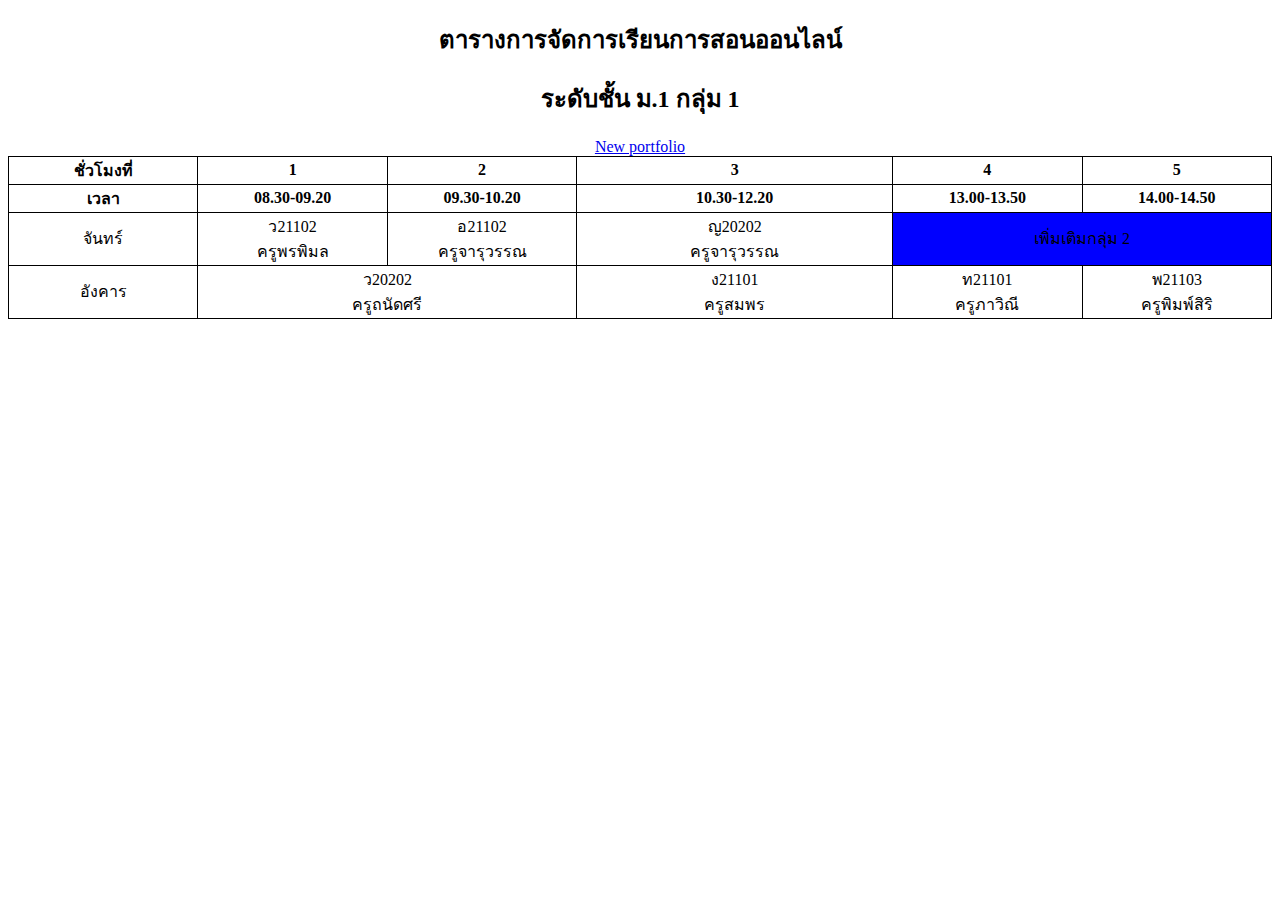
<file: BK_page/ตารางเรียน.html>
<!DOCTYPE html>
<html>
    <head>
        <title>ตารางเรียน</title>
    </head>
    <body align="center">
        <h2>ตารางการจัดการเรียนการสอนออนไลน์</h2>
        <h2>ระดับชั้น ม.1 กลุ่ม 1</h2>
        <a href="index2.html">New portfolio</a>
    </body>
    <head>
        <style>
            table, th, td {
              border: 1px solid black;
              border-collapse: collapse;
            }
            table{
                width: 100%;
                Background: #ffffff;
            }
            th{
                Background: rgb(255, 255, 255);
            </style>            
    </head>
    <body>
        <table>
            <tr style="width: 100%;"">
               <th>ชั่วโมงที่</th>
               <th>1</th>
               <th>2</th>
               <th>3</th>
               <th>4</th>
               <th>5</th>
            </tr>
            <tr style="width: 10px;">
               <th>เวลา</th>
               <th>08.30-09.20</th>
               <th>09.30-10.20</th>
               <th>10.30-12.20</th>
               <th>13.00-13.50</th>
               <th>14.00-14.50</th>
            </tr>
            <tr>
               <td style="width: 15%;">จันทร์</td>
               <td style="width: 15%;">ว21102<br>ครูพรพิมล</td>
               <td style="width: 15%;">อ21102<br>ครูจารุวรรณ</td>
               <td style="width: 25%;">ญ20202<br>ครูจารุวรรณ</td>
               <td colspan="2" style="background-color: blue;">เพิ่มเติมกลุ่ม 2</td>
            </tr>
            <tr>
                <td style="width: 15%;">อังคาร</td>
                <td colspan="2" style="width: 15%;">ว20202<br>ครูถนัดศรี</td>
                <td style="width: 25%;">ง21101<br>ครูสมพร</td>
                <td style="width: 15%;">ท21101<br>ครูภาวิณี</td>
                <td style="width: 15%;">พ21103<br>ครูพิมพ์สิริ</td>
            </tr>
        </table>
    </body>
</html>
</file>
<file: styles.css>
* {box-sizing:border-box}

/* Slideshow container */
.slideshow-container {
  max-width: 100%;
  position: relative;
  margin: auto;
}

/* Hide the images by default */
.mySlides {
  display: none;
}

/* Next & previous buttons */
.prev, .next {
  cursor: pointer;
  position: absolute;
  top: 50%;
  width: auto;
  margin-top: -22px;
  padding: 16px;
  color: white;
  font-weight: bold;
  font-size: 18px;
  transition: 0.6s ease;
  border-radius: 0 3px 3px 0;
  user-select: none;
}

/* Position the "next button" to the right */
.next {
  right: 0;
  border-radius: 3px 0 0 3px;
}

/* On hover, add a black background color with a little bit see-through */
.prev:hover, .next:hover {
  background-color: rgba(0,0,0,0.8);
}

/* Caption text */
.text {
  color: #f2f2f2;
  font-size: 15px;
  padding: 8px 12px;
  position: absolute;
  bottom: 8px;
  width: 100%;
  text-align: center;
}

/* Number text (1/3 etc) */
.numbertext {
  color: #f2f2f2;
  font-size: 12px;
  padding: 8px 12px;
  position: absolute;
  top: 0;
}

/* The dots/bullets/indicators */
.dot {
  cursor: pointer;
  height: 15px;
  width: 15px;
  margin: 0 2px;
  background-color: #bbb;
  border-radius: 50%;
  display: inline-block;
  transition: background-color 0.6s ease;
}

.active, .dot:hover {
  background-color: #717171;
}

/* Fading animation */
.fade {
  -webkit-animation-name: fade;
  -webkit-animation-duration: 1.5s;
  animation-name: fade;
  animation-duration: 1.5s;
}

@-webkit-keyframes fade {
  from {opacity: .4}
  to {opacity: 1}
}

@keyframes fade {
  from {opacity: .4}
  to {opacity: 1}
}
/* styles.css*/
* {
    box-sizing: border-box;
    }

/* Style the body */
body {
    font-family: Arial, Helvetica, sans-serif;
    margin: 0;
    }

/* Header/logo Title */
.header {
    height:400px;
    padding: 80px;
    text-align: center;
    background-image:url("images/header.png");
    background-position: center;
    background-repeat: no-repeat;
    background-size: cover;
    position: relative;
    color: rgb(2, 2, 2);
}

/* Increase the font size of the heading */
.header h1 {
    font-size: 40px;
}

/* Style the top navigation bar */
.navbar {
    overflow: hidden;
    background-color: rgb(230, 8, 8);
}

/* Style the navigation bar links */
.navbar a {
    float: left;
    display: block;
    color: white;
    text-align: center;
    padding: 14px 20px;
    text-decoration: none;
}

/* Right-aligned link */
    .navbar a.right {
    float: right;
}

/* Change color on hover */
.navbar a:hover {
    background-color: #ddd;
    color: black;
}

/* Column container */
.row {  
    display: -ms-flexbox; /* IE10 */
    display: flex;
    -ms-flex-wrap: wrap; /* IE10 */
    flex-wrap: wrap;
}

/* Create two unequal columns that sits next to each other */
/* Sidebar/left column */
.side {
    -ms-flex: 30%; /* IE10 */
    flex: 30%;
    background-color: #f1f1f1;
    padding: 20px;
}

/* Main column */
.main {  
    -ms-flex: 70%; /* IE10 */
    flex: 70%;
    background-color: white;
    padding: 20px;
}

/* Fake image, just for this example */
.fakeimg {
    background-color: #aaa;
    width: 100%;
    padding: 20px;
}
.aboutme {
    height:200px;
    background-image:url("images/photo.png");
    background-position: left;
    background-repeat: no-repeat;
    width: 200px;
    padding: 20px;
}
/* Footer */
.footer {
    padding: 20px;
    text-align: center;
    background: rgb(5, 0, 0);
}

/* Responsive layout - when the screen is less than 700px wide, make the two columns stack on top of each other instead of next to each other */
@media screen and (max-width: 700px) {
.row {  
    flex-direction: column;
}
}

/* Responsive layout - when the screen is less than 400px wide, make the navigation links stack on top of each other instead of next to each other */
@media screen and (max-width: 400px) {
.navbar a {
    float: none;
    width: 100%;
    }
}
</file>
<file: mystyle.css>
p {
    text-align: center;
    color: rgba(255, 196, 0, 0.795);
}

h1 {
    text-align: right;
    color: rgb(52, 8, 207);
}
table,
td,
tr {
    border: 1px solid rgba(0, 17, 255, 0.692);
    border-collapse: collapse;
    width: 50%;
}
#fname{
    border: 1px solid rgb(81, 255, 0);
    border-collapse: collapse;
    /*width: 100%;*/
}
.tbl{
    color: rgb(0, 0, 0);
}
*{
    color: rgb(0, 0, 0);
}
</file>
